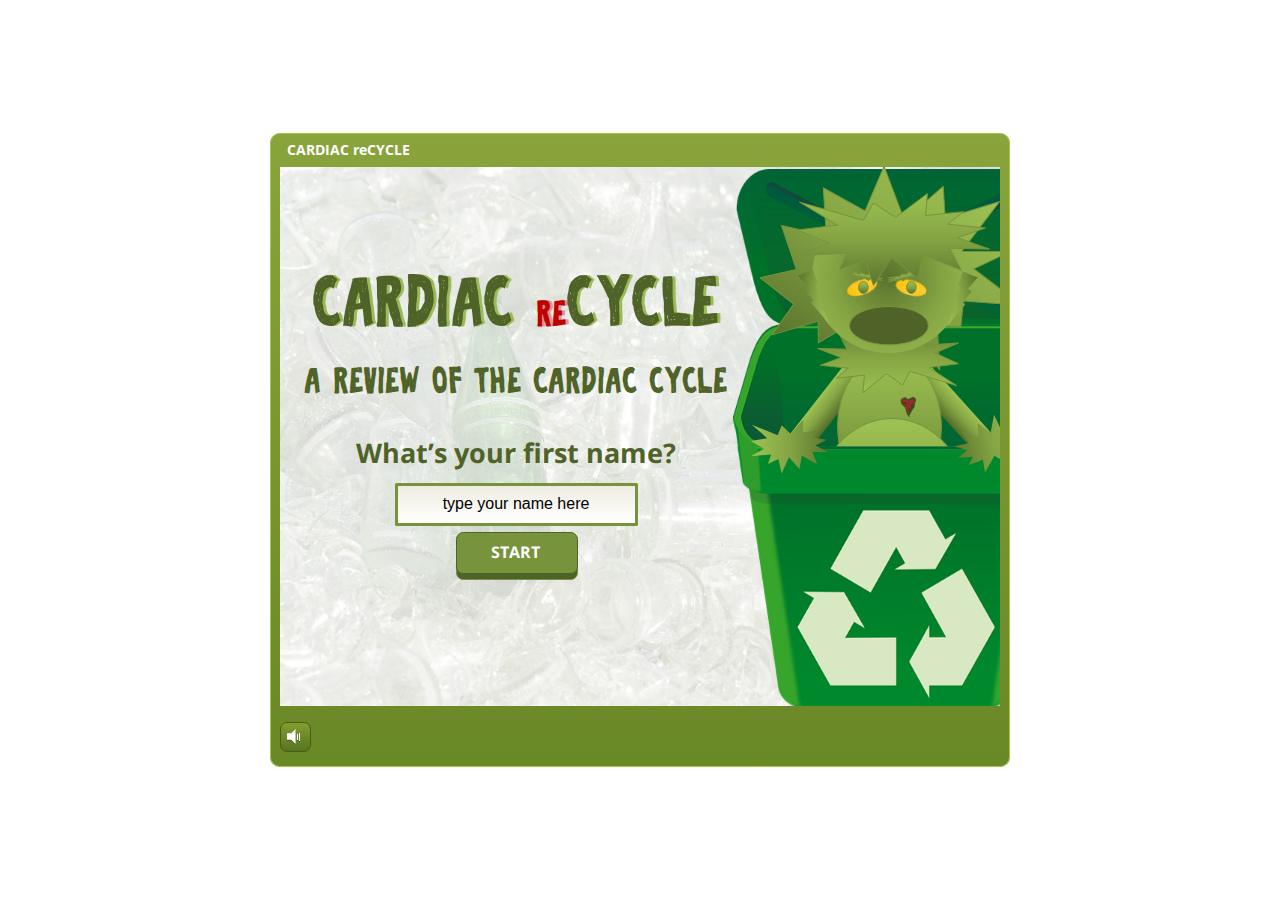
<file: index.html>
<!doctype html>
<html lang="en-US">
<head>
  <meta charset="utf-8" />
  <!-- Created using Storyline 3 - http://www.articulate.com  -->
  <!-- version: 3.2.13213.0 -->
  <title>CARDIAC reCYCLE</title>
  <meta http-equiv="x-ua-compatible" content="IE=edge" />
  <meta name="viewport" content="width=device-width, initial-scale=1.0, user-scalable=no, minimal-ui" />
  <meta name="apple-mobile-web-app-capable" content="yes" />

  <style rel="stylesheet" data-noprefix>.slide-loader{position:absolute;pointer-events:none;left:50%;top:50%;-webkit-animation:spin 1.8s linear infinite;-moz-animation:spin 1.8s linear infinite;-ms-animation:spin 1.8s linear infinite;animation:spin 1.8s linear infinite;width:100px;height:100px;-webkit-transform:translate(-50%, -50%);z-index:10000;background:transparent url("[data-uri]") no-repeat center center}.mobile-chrome-warning{position:fixed;width:300px;height:75px;bottom:0px;background:rgba(0,0,0,0.0001);display:none;pointer-events:none}.mobile-chrome-warning-btn{position:absolute;left:-16px;top:-15px;width:107px;height:107px;background:rgba(0,0,0,0.6);border-radius:50%;border:1px solid rgba(255,255,255,0.2);pointer-events:all;-webkit-transform:scale(0.6)}.mobile-chrome-warning-btn svg{position:absolute;left:60%;top:58%;-webkit-transform:translate(-50%, -50%)}.mobile-chrome-warning-bubble{position:relative;color:white;padding:10px;background:rgba(0,0,0,0.8);border-radius:5px;float:left;margin-left:100px;margin-top:15px;pointer-events:none}.mobile-chrome-warning-bubble:before{position:absolute;top:8.5px;left:-20px;width:30px;height:30px;content:'';display:block;width:0;height:0;border-style:solid;border-width:12.5px 20px 12.5px 0;border-color:transparent rgba(0,0,0,0.8) transparent transparent;pointer-events:none}.is-mobile .swipe-resume-arrow{position:fixed;top:30%;left:50%;-webkit-transform:translate(-50%, 0);width:12%}.is-mobile .mobile-chrome-warning-text{position:fixed;top:56%;left:50%;-webkit-transform:translate(-50%, 0);height:30%;width:80%;line-height:43px;text-align:center;color:#aeb7bd;word-break:break-word;font-size:20px}.slide-loader .mobile-loader-dot{display:none}@-ms-keyframes spin{from{-ms-transform:translate(-50%, -50%) rotate(0deg)}to{-ms-transform:translate(-50%, -50%) rotate(360deg)}}@-moz-keyframes spin{from{-moz-transform:translate(-50%, -50%) rotate(0deg)}to{-moz-transform:translate(-50%, -50%) rotate(360deg)}}@-webkit-keyframes spin{from{-webkit-transform:translate(-50%, -50%) rotate(0deg)}to{-webkit-transform:translate(-50%, -50%) rotate(360deg)}}@keyframes spin{from{transform:translate(-50%, -50%) rotate(0deg)}to{transform:translate(-50%, -50%) rotate(360deg)}}body.is-mobile,body.is-theme-unified{background:black}body.is-theme-unified{background:#1b1a1a}.is-mobile .load-container,.is-theme-unified .load-container{position:absolute;left:0;top:0;width:100%;height:100%;background-color:rgba(0,0,0,0.5);z-index:1;visibility:visible;-webkit-transition:visibility 250ms, opacity 250ms linear;-moz-transition:visibility 250ms, opacity 250ms linear;-mz-transition:visibility 250ms, opacity 250ms linear;transition:visibility 250ms, opacity 250ms linear}.is-mobile .hide-slide-loader .load-container,.is-theme-unified .hide-slide-loader .load-container{opacity:0;visibility:hidden}.is-mobile .slide-loader,.is-theme-unified .slide-loader{-webkit-animation:none;-moz-animation:none;-ms-animation:none;animation:none;background:none;text-align:center;width:120px;height:80px;top:60%}.is-theme-unified .slide-loader{top:50%}.is-mobile .slide-loader .mobile-loader-dot,.is-theme-unified .slide-loader .mobile-loader-dot{width:30px;height:30px;background-color:white;border-radius:100%;display:inline-block;-webkit-animation:slide-loader 1s ease-in-out 0s infinite both;-moz-animation:slide-loader 1s ease-in-out 0s infinite both;-ms-animation:slide-loader 1s ease-in-out 0s infinite both;animation:slide-loader 1s ease-in-out 0s infinite both}.is-mobile .slide-loader .dot1,.is-theme-unified .slide-loader .dot1{-webkit-animation-delay:-0.2s;-moz-animation-delay:-0.2s;-ms-animation-delay:-0.2s;animation-delay:-0.2s}.is-mobile .slide-loader .dot2,.is-theme-unified .slide-loader .dot2{-webkit-animation-delay:-0.1s;-moz-animation-delay:-0.1s;-ms-animation-delay:-0.1s;animation-delay:-0.1s}@-ms-keyframes slide-loader{0%,80%,100%{-ms-transform:scale(0.6)}40%{-ms-transform:scale(0)}}@-moz-keyframes slide-loader{0%,80%,100%{-moz-transform:scale(0.6)}40%{-moz-transform:scale(0)}}@-webkit-keyframes slide-loader{0%,80%,100%{-webkit-transform:scale(0.6)}40%{-webkit-transform:scale(0)}}@keyframes slide-loader{0%,80%,100%{transform:scale(0.6)}40%{transform:scale(0)}}.mobile-load-title-overlay{display:none}.is-mobile .mobile-load-title-overlay{display:block;position:fixed;top:0;right:0;bottom:0;left:0;z-index:999;pointer-events:none}.is-mobile .mobile-load-title-overlay .mobile-load-title{position:relative;height:30%;width:80%;margin:0 auto;line-height:43px;text-align:center;color:#aeb7bd;word-break:break-word}@media only screen and (min-width: 320px) and (orientation: landscape){.is-mobile .mobile-load-title{font-size:28.8px;-moz-transform:translateY(33%);-ms-transform:translateY(33%);-webkit-transform:translateY(33%);transform:translateY(33%)}}@media only screen and (min-width: 320px) and (orientation: portrait){.is-mobile .slide-loader{top:55%}.is-mobile .mobile-load-title{font-size:28.8px;-moz-transform:translateY(35%);-ms-transform:translateY(35%);-webkit-transform:translateY(35%);transform:translateY(35%)}}
</style>

  
</head>
<body class="cs-HTML is-theme-classic" role="application">
  <!-- 360 -->
  <script>!function(e){var i=/iPhone/i,o=/iPod/i,n=/iPad/i,t=/(?=.*\bAndroid\b)(?=.*\bMobile\b)/i,d=/Android/i,s=/(?=.*\bAndroid\b)(?=.*\bSD4930UR\b)/i,b=/(?=.*\bAndroid\b)(?=.*\b(?:KFOT|KFTT|KFJWI|KFJWA|KFSOWI|KFTHWI|KFTHWA|KFAPWI|KFAPWA|KFARWI|KFASWI|KFSAWI|KFSAWA)\b)/i,r=/IEMobile/i,h=/(?=.*\bWindows\b)(?=.*\bARM\b)/i,a=/BlackBerry/i,l=/BB10/i,p=/Opera Mini/i,f=/(CriOS|Chrome)(?=.*\bMobile\b)/i,u=/(?=.*\bFirefox\b)(?=.*\bMobile\b)/i,c=new RegExp("(?:Nexus 7|BNTV250|Kindle Fire|Silk|GT-P1000)","i"),w=function(e,i){return e.test(i)},A=function(e){var A=e||navigator.userAgent,v=A.split("[FBAN");return"undefined"!=typeof v[1]&&(A=v[0]),this.apple={phone:w(i,A),ipod:w(o,A),tablet:!w(i,A)&&w(n,A),device:w(i,A)||w(o,A)||w(n,A)},this.amazon={phone:w(s,A),tablet:!w(s,A)&&w(b,A),device:w(s,A)||w(b,A)},this.android={phone:w(s,A)||w(t,A),tablet:!w(s,A)&&!w(t,A)&&(w(b,A)||w(d,A)),device:w(s,A)||w(b,A)||w(t,A)||w(d,A)},this.windows={phone:w(r,A),tablet:w(h,A),device:w(r,A)||w(h,A)},this.other={blackberry:w(a,A),blackberry10:w(l,A),opera:w(p,A),firefox:w(u,A),chrome:w(f,A),device:w(a,A)||w(l,A)||w(p,A)||w(u,A)||w(f,A)},this.seven_inch=w(c,A),this.any=this.apple.device||this.android.device||this.windows.device||this.other.device||this.seven_inch,this.phone=this.apple.phone||this.android.phone||this.windows.phone,this.tablet=this.apple.tablet||this.android.tablet||this.windows.tablet,"undefined"==typeof window?this:void 0},v=function(){var e=new A;return e.Class=A,e};"undefined"!=typeof module&&module.exports&&"undefined"==typeof window?module.exports=A:"undefined"!=typeof module&&module.exports&&"undefined"!=typeof window?module.exports=v():"function"==typeof define&&define.amd?define("isMobile",[],e.isMobile=v()):e.isMobile=v()}(this);</script>
  <script>window.isMobile.any&&document.body.classList.add('is-mobile')</script>

  <div id="preso"></div>
  <script>
    window.globals = {
      DATA_PATH_BASE: '',
      lmsPresent: false,
      tinCanPresent: false,
      aoSupport: false,
      scale: 'noscale',
      captureRc: false,
      browserSize: 'default',
      features: '',
      themeName: 'classic'
    };
    
  </script>
  <script SRC="story_content/user.js" TYPE="text/javascript"></script>
  <div class="slide-loader"></div>

  <script type="text/javascript">
    if (window.isMobile.any || window.globals.themeName === 'unified') { var doc = document, loader = doc.body.querySelector('.slide-loader'); [ 1, 2, 3 ].forEach(function(n) { var d = doc.createElement('div'); d.classList.add('mobile-loader-dot'); d.classList.add('dot' + n); loader.appendChild(d);
      });
    }
  </script>

  <div class="mobile-load-title-overlay">
    <div class="mobile-load-title">CARDIAC reCYCLE</div>
  </div>
  <script>
    
    if (window.autoSpider && window.vInterfaceObject) {
      document.querySelector('.mobile-load-title-overlay').style.display = 'none';
    }
  </script>

  <div class="mobile-chrome-warning">
    <div class="mobile-chrome-warning-btn">
        <svg xmlns="http://www.w3.org/2000/svg" version="1.1" xmlns:xlink="http://www.w3.org/1999/xlink" preserveAspectRatio="none" x="0px" y="0px" width="107px" height="78px" viewBox="0 0 107 78">

          <g id="mobile-chrome-warning-arrow">
            <path fill="white" stroke="none" d="
            M 24.1 31.4
            L 12.05 15.85 0 31.4 8.3 31.4 8.3 54 15.25 54 15.25 31.4 24.1 31.4 Z"/>
          </g>

          <path id="mobile-chrome-warning-hand" stroke="white" stroke-width="2" stroke-linejoin="round" stroke-linecap="round" fill="none" d="
          M 37.55 16.1
          Q 36.3 14.8 36.3 13.1 36.3 11.45 37.55 10.15 38.85 8.9 40.55 8.9 42.2 8.9 43.5 10.15
          L 46.75 13.375 46.75 13.35
          Q 45.5 12.05 45.5 10.35 45.5 8.7 46.75 7.4 48.05 6.15 49.75 6.15 51.4 6.15 52.7 7.4
          L 57 11.65
          Q 56.05 10.4828125 56.05 9 56.05 7.3 57.3 6 58.6 4.8 60.3 4.8 62 4.8 63.3 6
          L 74.3 17
          Q 76.3 19.05 77.5 21.55 78.75 24.05 79.1 26.9 79.4 29.7 80.65 32.25 81.85 34.75 83.85 36.75
          L 85.6 38.5 69.5 54.6
          Q 68.25 53.35 66.5 52.1 64.75 50.8 62.85 49.85 60.95 48.85 59.25 48.5
          L 32 42.5
          Q 31.15 42.3 30.45 41.8 29.1 40.8 28.85 39.3 28.6 37.85 29.35 36.55 30.05 35.25 31.65 34.7
          L 31.9 34.65
          Q 32.55 34.45 33.25 34.45
          L 44.3 34.9 17.65 8.2
          Q 16.4 6.9 16.4 5.2 16.4 3.55 17.65 2.25 18.95 1 20.65 1 22.3 1 23.6 2.25
          L 37.55 16.1 39.2 17.75
          M 58.95 13.65
          L 58.075 12.775 57.3 12
          Q 57.140234375 11.833984375 57 11.65
          L 58.075 12.775
          M 46.75 13.375
          L 48.4 15"/>

        </svg>
      </div>

      <div class="mobile-chrome-warning-bubble">
        Drag up for fullscreen
      </div>
  </div>

  

  <link rel="stylesheet" href="html5/lib/stylesheets/main.min.css" data-noprefix />
  <link rel="stylesheet" href="html5/data/css/output.min.css" data-noprefix />
  <script data-main="app/scripts/init.generated" src="html5/lib/scripts/app.min.js"></script>
</body>
</html>
</file>
<file: html5/lib/stylesheets/main.min.css>
html{font-size:100%;line-height:1.5em}html{font-family:sans-serif;-ms-text-size-adjust:100%;-webkit-text-size-adjust:100%}body{margin:0}article,aside,details,figcaption,figure,footer,header,hgroup,main,menu,nav,section,summary{display:block}audio,canvas,progress,video{display:inline-block;*display:inline;*zoom:1;vertical-align:baseline}audio:not([controls]){display:none;height:0}[hidden]{display:none}template{display:none}a{background-color:transparent}a:active,a:hover{outline:0}abbr[title]{border-bottom:1px dotted}b,strong{font-weight:bold}blockquote{margin:1.5em 40px}dfn{font-style:italic}h1{font-size:2em;line-height:1.5em;margin-top:.75em;margin-bottom:.75em}h2{font-size:1.5em;line-height:2em;margin-top:1em;margin-bottom:1em}h3{font-size:1.17em;line-height:1.28205em;margin-top:1.28205em;margin-bottom:1.28205em}h4{font-size:1em;line-height:1.5em;margin-top:1.5em;margin-bottom:1.5em}h5{font-size:.83em;line-height:1.80723em;margin-top:1.80723em;margin-bottom:1.80723em}h6{font-size:.67em;line-height:2.23881em;margin-top:2.23881em;margin-bottom:2.23881em}mark{background:#ff0;color:#000}p,pre{margin:1.5em 0}small{font-size:80%}sub,sup{font-size:75%;line-height:0;position:relative;vertical-align:baseline}sup{top:-0.5em}sub{bottom:-0.25em}dl,menu,ol,ul{margin:1.5em 0}dd{margin:0 0 0 40px}menu,ol,ul{padding:0 0 0 40px}nav ul,nav ol{list-style:none;list-style-image:none}img{border:0;-ms-interpolation-mode:bicubic}svg:not(:root){overflow:hidden}figure{margin:1.5em 40px}hr{-moz-box-sizing:content-box;-webkit-box-sizing:content-box;box-sizing:content-box;height:0}pre{overflow:auto}code,kbd,pre,samp{font-family:monospace, monospace;font-size:1em}form{margin:0}button,input,optgroup,select,textarea{color:inherit;font:inherit;margin:0;*font-family:sans-serif;*vertical-align:middle}button{overflow:visible}button,select{text-transform:none}button,html input[type="button"],input[type="reset"],input[type="submit"]{-webkit-appearance:button;cursor:pointer;*overflow:visible}button[disabled],html input[disabled]{cursor:default}button::-moz-focus-inner,input::-moz-focus-inner{border:0;padding:0}input{line-height:normal}input[type="checkbox"],input[type="radio"]{-moz-box-sizing:border-box;-webkit-box-sizing:border-box;box-sizing:border-box;padding:0;*height:13px;*width:13px}input[type="number"]::-webkit-inner-spin-button,input[type="number"]::-webkit-outer-spin-button{height:auto}input[type="search"]{-webkit-appearance:textfield;-moz-box-sizing:content-box;-webkit-box-sizing:content-box;box-sizing:content-box}input[type="search"]::-webkit-search-cancel-button,input[type="search"]::-webkit-search-decoration{-webkit-appearance:none}fieldset{margin:0 2px;border-color:#c0c0c0;border-top-width:.0625em;border-top-style:solid;padding-top:.4625em;border-bottom-width:.0625em;border-bottom-style:solid;padding-bottom:.9125em;border-left-width:.0625em;border-left-style:solid;padding-left:.875em;border-right-width:.0625em;border-right-style:solid;padding-right:.875em}legend{border:0;padding:0;*margin-left:-7px}textarea{overflow:auto}optgroup{font-weight:bold}table{border-collapse:collapse;border-spacing:0}td,th{padding:0}div.popup-pane p strong,div.popup-pane p em,.presenter-name{white-space:nowrap;overflow:hidden;text-overflow:ellipsis}.offscreen{position:absolute;left:-9999px !important}.invisible{visibility:hidden !important}.visible{visibility:visible !important}.transparent{opacity:0 !important}.hidden{display:none !important}.accessibility,.slider{position:absolute;top:0;left:0;height:1px;width:1px;overflow:hidden;opacity:0}.accessibility:focus,.slider:focus{outline:none}.scrollable,.is-desktop .panel-content,.is-desktop .panel-section-content{overflow:auto}.focused{outline:none !important}rect.focused{fill:none;outline:none !important;stroke:yellow}.align-left{text-align:left !important}.align-right{text-align:right !important}.align-center{text-align:center !important}.align-flex-start{display:-webkit-box;display:-webkit-flex;display:-moz-flex;display:-ms-flexbox;display:flex;-webkit-box-align:start;-ms-flex-align:start;-webkit-align-items:flex-start;-moz-align-items:flex-start;align-items:flex-start}.align-flex-center{display:-webkit-box;display:-webkit-flex;display:-moz-flex;display:-ms-flexbox;display:flex;-webkit-box-align:center;-ms-flex-align:center;-webkit-align-items:center;-moz-align-items:center;align-items:center}.align-flex-end{display:-webkit-box;display:-webkit-flex;display:-moz-flex;display:-ms-flexbox;display:flex;-webkit-box-align:end;-ms-flex-align:end;-webkit-align-items:flex-end;-moz-align-items:flex-end;align-items:flex-end}.inflexible,.is-desktop .controls .relative-nav,.is-desktop .submit-all-button,.tabs,.is-desktop .panel-section-header,.is-desktop .panel-header,.is-desktop .panel-footer,.header-primary{-webkit-box-flex:none;-webkit-flex:none !important;-moz-box-flex:none;-moz-flex:none !important;-ms-flex:none !important;flex:none !important}.auto-flexible{-webkit-box-flex:auto;-webkit-flex:auto !important;-moz-box-flex:auto;-moz-flex:auto !important;-ms-flex:auto !important;flex:auto !important}.initial-flexible{-webkit-box-flex:0;-webkit-flex:0 1 auto !important;-moz-box-flex:0;-moz-flex:0 1 auto !important;-ms-flex:0 1 auto !important;flex:0 1 auto !important}.bleed{padding:0 !important}.unstyled,.is-desktop .btn,.choice-list,.tabs,.is-desktop .outline-list{margin:0;padding:0;list-style:none;border:none;background:none}.force-unstyled,.progress-control .btn-unstyled,.progress-control .choice-list .choice-list-trigger,.choice-list .progress-control .choice-list-trigger,.progress-control .tabs>li>.tabs-trigger{background:none !important;border:none !important;box-shadow:none !important}.text-compact,.choice-list .choice-list-trigger,.tabs>li>.tabs-trigger,.is-desktop .outline-list li a{display:inline-block;max-width:100%;overflow:hidden;white-space:nowrap;text-overflow:ellipsis}.text-rtl,.text-direction-rtl .is-desktop .controls,.text-direction-rtl .is-desktop .controls-group,.text-direction-rtl .tabs,.text-direction-rtl .is-mobile .panel-content,.text-direction-rtl .is-desktop .panel-content,.text-direction-rtl .is-desktop .panel-header,.text-direction-rtl .topmenu-panel{direction:rtl;unicode-bidi:bidi-override;text-align:right}.text-align-sub{vertical-align:sub}.text-align-middle{vertical-align:middle}.ui-draggable{z-index:99}.ui-droppable{z-index:98}.ui-draggable-dragging{z-index:9999}.border-base,input[type='text'],input[type='search'],.is-desktop .btn,.progress-control,.progress-bar-seek,.search-input input[type="search"],.presentation-wrapper:after,.topmenu-tab,.topmenu-panel{border-style:solid;border-width:1px}.cursor-hover:hover,.rotatable:hover{cursor:pointer}.cursor-hover:hover *,.rotatable:hover *{cursor:pointer}.cursor-default{cursor:default !important}.cursor-default *{cursor:default !important}.opaque{pointer-events:all !important}.non-eventable{pointer-events:none}.full-size{height:100%;position:relative;width:100%}.abs{position:absolute}.tweenable{will-change:opacity, transform}*{box-sizing:border-box}html,body{height:100%}html{font-size:62.5%;-webkit-user-select:none;-moz-user-select:none;-ms-user-select:none;user-select:none}body{font-size:1.3rem;line-height:1.2;font-family:sans-serif;overflow:hidden}body.is-desktop.is-too-tall{overflow-y:scroll}body.is-desktop.is-too-wide{overflow-x:scroll}body.is-desktop *{-webkit-font-smoothing:subpixel-antialiasing}body.is-mobile::-webkit-scrollbar,body.is-mobile *::-webkit-scrollbar{-webkit-appearance:none;display:none}a{color:inherit;text-decoration:none}input[type='text'],input[type='search']{border-radius:4px;padding:.3em .5em}hr{position:absolute;top:0;left:0;width:100%;height:1px;background:none;border:0;border-top-style:solid;border-top-width:1px;color:none;margin:0}.is-desktop .grid-center{-webkit-box-pack:center;-ms-flex-pack:center;-webkit-justify-content:center;-moz-justify-content:center;justify-content:center;-webkit-box-align:center;-ms-flex-align:center;-webkit-align-items:center;-moz-align-items:center;align-items:center}.is-desktop .grid-row{max-width:100%;max-height:100%;display:-webkit-box;display:-webkit-flex;display:-moz-flex;display:-ms-flexbox;display:flex;-webkit-box-direction:normal;-webkit-box-orient:horizontal;-webkit-flex-direction:row;-moz-flex-direction:row;-ms-flex-direction:row;flex-direction:row}.is-desktop .grid-row.grid-reverse{-webkit-box-direction:reverse;-webkit-box-orient:horizontal;-webkit-flex-direction:row-reverse;-moz-flex-direction:row-reverse;-ms-flex-direction:row-reverse;flex-direction:row-reverse}.is-desktop .grid-row.grid-horz-center{-webkit-box-pack:center;-ms-flex-pack:center;-webkit-justify-content:center;-moz-justify-content:center;justify-content:center}.is-desktop .grid-row.grid-vert-center{-webkit-box-align:center;-ms-flex-align:center;-webkit-align-items:center;-moz-align-items:center;align-items:center}.is-desktop .grid-row>*{-webkit-box-flex:1;-webkit-flex:1;-moz-box-flex:1;-moz-flex:1;-ms-flex:1;flex:1;max-width:100%}.is-desktop .grid-row-align-start{-webkit-box-pack:start;-ms-flex-pack:start;-webkit-justify-content:flex-start;-moz-justify-content:flex-start;justify-content:flex-start}.is-desktop .grid-row-align-end{-webkit-box-pack:end;-ms-flex-pack:end;-webkit-justify-content:flex-end;-moz-justify-content:flex-end;justify-content:flex-end}.is-desktop .grid-col{max-width:100%;max-height:100%;display:-webkit-box;display:-webkit-flex;display:-moz-flex;display:-ms-flexbox;display:flex;-webkit-box-direction:normal;-webkit-box-orient:vertical;-webkit-flex-direction:column;-moz-flex-direction:column;-ms-flex-direction:column;flex-direction:column}.is-desktop .grid-col.grid-reverse{-webkit-box-direction:reverse;-webkit-box-orient:vertical;-webkit-flex-direction:column-reverse;-moz-flex-direction:column-reverse;-ms-flex-direction:column-reverse;flex-direction:column-reverse}.is-desktop .grid-col.grid-horz-center{-webkit-box-align:center;-ms-flex-align:center;-webkit-align-items:center;-moz-align-items:center;align-items:center}.is-desktop .grid-col.grid-vert-center{-webkit-box-pack:center;-ms-flex-pack:center;-webkit-justify-content:center;-moz-justify-content:center;justify-content:center}.is-desktop .grid-col>*{-webkit-box-flex:1;-webkit-flex:1;-moz-box-flex:1;-moz-flex:1;-ms-flex:1;flex:1;max-height:100%}.caption{font-family:"Open Sans Full", Helvetica, Arial, sans-serif;position:fixed;pointer-events:none;z-index:1;display:flex;align-items:center;flex-direction:column;bottom:0px;margin-bottom:10px;width:60vw;left:50vw;transform:translateX(-50%) translateZ(0)}.caption>div{pointer-events:none;width:100%;text-align:center}.caption p{display:inline-block;pointer-events:none;padding:10px;text-shadow:-1px 0px black, 0px 1px black, 1px 0px black, 0px -1px black;color:#ffffff;border-radius:4px;background:#31373a;margin:0 0 10px 0;padding:10px;text-align:center;line-height:1.5}.caption p p:last-child{margin-bottom:0}.caption p q:before,.caption p q:after{content:''}.is-mobile .caption.caption--centered{-moz-transform:translate(-50%, -50%);-ms-transform:translate(-50%, -50%);-webkit-transform:translate(-50%, -50%);transform:translate(-50%, -50%);bottom:auto}.is-desktop .caption{position:absolute;width:60%;left:50%}.caption-controls{margin-right:10px}.text-direction-rtl .is-desktop .caption-controls{margin-left:10px;margin-right:0}.caption-controls .caption-btn.button-tapped{background:rgba(0,0,0,0.2)}.caption-controls .caption-btn svg{margin-left:2px;margin-top:6px}[class*='icon-']{font-style:normal;display:inline-block}.error-icon{position:absolute;top:5px;left:calc(50% - 32px);height:30px;width:25px;z-index:999}input,textarea{pointer-events:all}input:focus,textarea:focus{outline:none}button{cursor:pointer}button:focus{outline:none}.is-desktop .btn{border-radius:7px;color:inherit;cursor:pointer;display:inline-block;font-weight:bold;height:30px;line-height:28px;min-width:30px;padding:0 8px;text-align:center;text-decoration:none;vertical-align:bottom}.btn-unstyled,.choice-list .choice-list-trigger,.tabs>li>.tabs-trigger{background:none;border:none;color:inherit;display:inline-block;height:inherit;line-height:inherit;padding:0;text-align:inherit}.btn-stretch{width:100%}.is-desktop .controls{-webkit-box-pack:justify;-ms-flex-pack:justify;-webkit-justify-content:space-between;-moz-justify-content:space-between;justify-content:space-between;max-height:30px;min-height:28px;line-height:30px;margin-top:16px;margin-bottom:5px;position:relative}.is-desktop .controls .btn{padding:0 8px 0 6px}.is-desktop .controls .btn:not(.hidden) ~ .btn{margin-left:7px}.text-direction-rtl .is-desktop .controls .btn:not(.hidden) ~ .btn{margin-left:0;margin-right:10px}.text-direction-rtl .is-desktop .controls .btn:first-of-type{margin-left:0}.is-desktop .controls .relative-nav .btn{min-width:71px}.text-direction-rtl .is-desktop .controls-group>.grid-row{-webkit-box-direction:reverse;-webkit-box-orient:horizontal;-webkit-flex-direction:row-reverse;-moz-flex-direction:row-reverse;-ms-flex-direction:row-reverse;flex-direction:row-reverse}.is-desktop .controls-group:not(:last-child){margin-right:10px}.text-direction-rtl .is-desktop .controls-group:not(:last-child){margin-left:10px;margin-right:0}.is-desktop .control-bar{position:relative;border-radius:7px}.is-desktop .control-actions{margin-left:auto;-webkit-box-flex:0;-webkit-flex:0 0 auto;-moz-box-flex:0;-moz-flex:0 0 auto;-ms-flex:0 0 auto;flex:0 0 auto}.is-desktop .control-actions .btn-icon{align-items:center;display:inline-flex;height:28px;margin-right:2px;vertical-align:top;position:relative;left:-5px}.text-direction-rtl .is-desktop .control-actions .btn-icon{margin-right:0;margin-left:2px;left:5px}.is-desktop .control-actions .text+.btn-icon{margin-right:0;margin-left:4px;position:relative;left:4px}.text-direction-rtl .is-desktop .control-actions .text+.btn-icon{margin-right:4px;margin-left:0;left:-1px}.text-direction-rtl .is-desktop .control-actions{margin-left:0;margin-right:auto}.is-desktop .submit-all-button button:not(.hidden){margin-right:7px}.text-direction-rtl .is-desktop .submit-all-button button:not(.hidden){margin-right:0;margin-left:7px}.hide-frame #main-window .controls{display:none}.circle-progress{position:absolute;left:2px;top:11.5px;z-index:-1}.btn.cs-disabled{pointer-events:none;opacity:0.5;cursor:default}.slider-bar{position:absolute;top:auto;bottom:0;height:120px}.slider-bar input[type='range']{box-sizing:content-box;padding:0px;position:absolute;bottom:0;left:50%;-moz-transform-origin:0 50%;-ms-transform-origin:0 50%;-webkit-transform-origin:0 50%;transform-origin:0 50%;-moz-transform:rotate(-90deg);-ms-transform:rotate(-90deg);-webkit-transform:rotate(-90deg);transform:rotate(-90deg);-moz-appearance:none;-webkit-appearance:none;width:100px;height:7px;outline:none}.slider-bar input[type='range']::-webkit-slider-runnable-track{border-style:solid;border-width:1px;height:7px}.slider-bar input[type='range']::-webkit-slider-thumb{-webkit-appearance:none;border-style:solid;border-width:1px;display:block;width:8px;height:20px;margin-top:-7px}.slider-bar input[type='range']::-webkit-slider-thumb:hover{cursor:pointer}.slider-bar input[type='range']::-moz-range-track{border-style:solid;border-width:1px;height:5px}.slider-bar input[type='range']::-moz-range-track:hover{cursor:pointer}.slider-bar input[type='range']::-moz-range-thumb{display:block;border-radius:0;width:5px;height:20px;margin-top:-8px}.slider-bar input[type='range']::-moz-range-thumb:hover{cursor:pointer}.slider-bar input[type='range']::-moz-focus-outer{border:0}@media screen and (min-width: 0\0){.slider-bar input[type='range']{bottom:23px !important;height:22px}.slider-bar input[type='range']::-ms-thumb{margin-top:0}}@supports (-ms-accelerator: true){.slider-bar input[type='range']{bottom:23px !important;height:22px}.slider-bar input[type='range']::-ms-thumb{margin-top:0}}.slider-bar input[type='range']::-ms-track{border-style:solid;border-width:1px;color:transparent;height:7px}.slider-bar input[type='range']::-ms-fill-lower,.slider-bar input[type='range']::-ms-fill-upper{background:transparent}.slider-bar input[type='range']::-ms-thumb{border-style:solid;border-width:1px;width:5px;height:20px}input[type=range]::-ms-tooltip{display:none}.progress-control{height:30px;padding:5px 5px 0}.progress-control .btn-unstyled,.progress-control .choice-list .choice-list-trigger,.choice-list .progress-control .choice-list-trigger,.progress-control .tabs>li>.tabs-trigger{width:24px;height:24px;line-height:24px;text-align:center}.progress-bar{margin:0 5px;position:relative;cursor:pointer;text-align:right;overflow:hidden}.progress-bar-inner{width:100%;height:100%;position:relative}.progress-bar-inner input[type='range']{position:absolute;top:0;left:0;-moz-appearance:none;-webkit-appearance:none;width:100%;height:100%;cursor:pointer;display:block;opacity:0;z-index:2}.text-direction-rtl .progress-bar-inner input[type='range']{transform:scale(-1, 1)}.progress-bar-inner input[type='range']::-moz-range-thumb{border-radius:0;width:1px}.progress-bar-inner input[type='range']::-ms-thumb{border-radius:0;width:1px}.progress-bar-inner input[type='range']::-webkit-slider-thumb{-webkit-appearance:none;border-radius:0;width:1px}.progress-bar-seek{width:100%;height:18px;border-radius:4px;display:block;overflow:hidden;position:relative;z-index:1}.progress-bar-fill{height:100%;position:absolute;top:0;left:0}.progress-bar-elapsed-time{position:absolute;top:0px;right:5px;z-index:1;font-weight:bold;font-size:92.307%;color:#454545}.progress-bar-total-duration{display:inline-block}.choice-list .choice-list-trigger{display:block;width:100%;padding:.25em;text-decoration:none}.tabs-wrap{display:-webkit-box;display:-webkit-flex;display:-moz-flex;display:-ms-flexbox;display:flex;-webkit-box-direction:normal;-webkit-box-orient:vertical;-webkit-flex-direction:column;-moz-flex-direction:column;-ms-flex-direction:column;flex-direction:column;overflow:hidden;overflow:visible;height:100%;min-height:0}.tabs-wrap>*{-webkit-box-flex:1;-webkit-flex:1 1;-moz-box-flex:1;-moz-flex:1 1;-ms-flex:1 1;flex:1 1}.tabs{font-size:92.307%;line-height:18px;text-align:left;white-space:nowrap}.tabs.fill-width>li>.tabs-trigger{padding:0px 3px}.tabs>li{border-radius:4px 4px 0 0;border-radius:6px 6px 0 0;display:inline-block;font-weight:bold;height:100%;text-align:center}.tabs>li>.tabs-trigger{padding:0px 8px;line-height:2.1}.is-desktop .panel-content,.is-desktop .panel-section-header,.is-desktop .panel-section-content,.is-desktop .panel-header,.is-desktop .panel-footer{padding:10px}.is-desktop .panel{display:-webkit-box;display:-webkit-flex;display:-moz-flex;display:-ms-flexbox;display:flex;-webkit-box-direction:normal;-webkit-box-orient:vertical;-webkit-flex-direction:column;-moz-flex-direction:column;-ms-flex-direction:column;flex-direction:column;overflow:hidden;flex:1 1}.is-desktop .panel>*{-webkit-box-flex:1;-webkit-flex:1 1;-moz-box-flex:1;-moz-flex:1 1;-ms-flex:1 1;flex:1 1}.is-desktop .panel>*{display:-webkit-box;display:-webkit-flex;display:-moz-flex;display:-ms-flexbox;display:flex;-webkit-box-direction:normal;-webkit-box-orient:vertical;-webkit-flex-direction:column;-moz-flex-direction:column;-ms-flex-direction:column;flex-direction:column;overflow:hidden}.is-desktop .panel>*>*{-webkit-box-flex:1;-webkit-flex:1 1;-moz-box-flex:1;-moz-flex:1 1;-ms-flex:1 1;flex:1 1}.is-desktop .panel:not(.active){display:none}.is-desktop .panel h1,.is-desktop .panel h2,.is-desktop .panel h3,.is-desktop .panel h4,.is-desktop .panel h5,.is-desktop .panel h6{margin:0}.is-desktop .tab-close{display:none}.is-desktop .panel-content{display:-webkit-box;display:-webkit-flex;display:-moz-flex;display:-ms-flexbox;display:flex;-webkit-box-direction:normal;-webkit-box-orient:vertical;-webkit-flex-direction:column;-moz-flex-direction:column;-ms-flex-direction:column;flex-direction:column;overflow:hidden;overflow-y:auto;overflow-x:hidden;border-radius:0 0 4px 4px;font-size:84.615%;word-wrap:break-word;height:100%}.is-desktop .panel-content>*{-webkit-box-flex:1;-webkit-flex:1 1;-moz-box-flex:1;-moz-flex:1 1;-ms-flex:1 1;flex:1 1}.is-desktop .panel-content:not(:last-child){border-bottom-left-radius:0px;border-bottom-right-radius:0px}.is-desktop .panel-section{display:-webkit-box;display:-webkit-flex;display:-moz-flex;display:-ms-flexbox;display:flex;-webkit-box-direction:normal;-webkit-box-orient:vertical;-webkit-flex-direction:column;-moz-flex-direction:column;-ms-flex-direction:column;flex-direction:column;overflow:hidden}.is-desktop .panel-section>*{-webkit-box-flex:1;-webkit-flex:1 1;-moz-box-flex:1;-moz-flex:1 1;-ms-flex:1 1;flex:1 1}.is-desktop .panel-section-header{position:relative}.is-desktop .panel-relative-hr{position:relative;top:1em}.is-desktop .panel-section-heading{font-size:100%;line-height:1.308;overflow:hidden;text-overflow:ellipsis;overflow-wrap:break-word;word-wrap:break-word}.is-desktop .panel-footer{border-bottom-left-radius:10px;border-bottom-right-radius:10px}.volume{position:relative}.volume .slider-bar{left:0;height:106px;position:absolute;top:auto;right:-1px;bottom:-1px;left:-1px;direction:ltr}.volume .slider-bar input[type='range']{position:absolute;bottom:30px;left:50%;width:60px;z-index:1}.volume button{height:28px;position:relative;vertical-align:top;width:15px;z-index:2;overflow:hidden}.volume button svg{position:absolute;top:6px;left:0}.slide-object-video.hidden{display:block !important;visibility:hidden}.video-slide-object{position:relative;pointer-events:auto;background:transparent}.video-slide-object video::-webkit-media-controls-start-playback-button{display:none !important;-webkit-appearance:none}.video-controls{position:relative;height:26px;margin:3px 0;padding:1px;border:1px solid #b9b9b9}.video-controls-play-pause{background-image:url('[data-uri]');background-size:100%;background-image:-webkit-gradient(linear, 50% 0%, 50% 100%, color-stop(0%, #868686),color-stop(100%, #5d5d5d));background-image:-moz-linear-gradient(#868686,#5d5d5d);background-image:-webkit-linear-gradient(#868686,#5d5d5d);background-image:linear-gradient(#868686,#5d5d5d);width:25px;line-height:20px;text-align:center;border-right:1px solid #454545;fill:#fff}.video-controls-play-pause .pause-icon{width:6px;height:7px}.video-controls-play-pause .play-icon{width:6px;height:7px}.video-controls{max-width:100%;max-height:100%;display:-webkit-box;display:-webkit-flex;display:-moz-flex;display:-ms-flexbox;display:flex;-webkit-box-direction:normal;-webkit-box-orient:horizontal;-webkit-flex-direction:row;-moz-flex-direction:row;-ms-flex-direction:row;flex-direction:row}.video-controls.grid-reverse{-webkit-box-direction:reverse;-webkit-box-orient:horizontal;-webkit-flex-direction:row-reverse;-moz-flex-direction:row-reverse;-ms-flex-direction:row-reverse;flex-direction:row-reverse}.video-controls.grid-horz-center{-webkit-box-pack:center;-ms-flex-pack:center;-webkit-justify-content:center;-moz-justify-content:center;justify-content:center}.video-controls.grid-vert-center{-webkit-box-align:center;-ms-flex-align:center;-webkit-align-items:center;-moz-align-items:center;align-items:center}.video-controls>*{-webkit-box-flex:1;-webkit-flex:1;-moz-box-flex:1;-moz-flex:1;-ms-flex:1;flex:1;max-width:100%}.video-controls .progress-bar{margin:0}.is-mobile .video-controls .progress-bar{display:block}@media only screen and (orientation: portrait){.is-mobile .video-controls .progress-bar{margin:0}}.is-mobile .video-controls input[type=range]{display:none}@media only screen and (orientation: portrait){.is-mobile .video-controls input[type=range]{display:none}}.video-controls .progress-bar-seek{height:22px;background-image:url('[data-uri]');background-size:100%;background-image:-webkit-gradient(linear, 50% 0%, 50% 100%, color-stop(0%, #c3c3c3),color-stop(100%, #acacac));background-image:-moz-linear-gradient(#c3c3c3,#acacac);background-image:-webkit-linear-gradient(#c3c3c3,#acacac);background-image:linear-gradient(#c3c3c3,#acacac);border-radius:0;border:none}@media only screen and (orientation: portrait){.is-mobile .video-controls .progress-bar-seek{height:22px;background-image:url('[data-uri]');background-size:100%;background-image:-webkit-gradient(linear, 50% 0%, 50% 100%, color-stop(0%, #c3c3c3),color-stop(100%, #acacac));background-image:-moz-linear-gradient(#c3c3c3,#acacac);background-image:-webkit-linear-gradient(#c3c3c3,#acacac);background-image:linear-gradient(#c3c3c3,#acacac);border-radius:0;border:none}}.video-controls .progress-bar-fill{background-image:url('[data-uri]');background-size:100%;background-image:-webkit-gradient(linear, 50% 0%, 50% 100%, color-stop(0%, #a6a6a6),color-stop(100%, #7d7d7d));background-image:-moz-linear-gradient(#a6a6a6,#7d7d7d);background-image:-webkit-linear-gradient(#a6a6a6,#7d7d7d);background-image:linear-gradient(#a6a6a6,#7d7d7d)}@media only screen and (orientation: portrait){.is-mobile .video-controls .progress-bar-fill{background-image:url('[data-uri]');background-size:100%;background-image:-webkit-gradient(linear, 50% 0%, 50% 100%, color-stop(0%, #a6a6a6),color-stop(100%, #7d7d7d));background-image:-moz-linear-gradient(#a6a6a6,#7d7d7d);background-image:-webkit-linear-gradient(#a6a6a6,#7d7d7d);background-image:linear-gradient(#a6a6a6,#7d7d7d)}.is-mobile .video-controls .progress-bar-fill:after{display:none}}.video-controls .progress-bar-elapsed-time{height:22px;line-height:22px}.video-player-limited-container{position:relative;background-position:center center;background-repeat:no-repeat;background-size:contain}.video-player-limited-container video{height:100%;width:100%}.video-player-poster{position:absolute;top:0;left:0}.html-reset p{margin:0}.html-reset font{font-size:inherit;font-family:inherit}.nested-numbering ol{counter-reset:section;list-style-type:none}.nested-numbering ol a:before{counter-increment:section;content:counters(section,".") ". ";margin-right:.4em;overflow:hidden;text-overflow:ellipsis}.text-direction-rtl .nested-numbering ol a:before{margin-left:.4em;margin-right:auto}.overlay{position:fixed;top:0;right:0;bottom:0;left:0;background:rgba(0,0,0,0.5);z-index:4}.overlay-message{background:transparent;z-index:6}.is-mobile .overlay-message{background:rgba(0,0,0,0.5)}.zoom-image-overlay{background:rgba(0,0,0,0.15)}.is-desktop .overlay{position:fixed;top:-75%;right:-75%;bottom:-75%;left:-75%}.lightbox-wrapper{position:absolute;top:0;left:0;width:100%;height:100%}.lightbox-wrapper .controls{margin-top:0}.lightbox{position:absolute;top:50%;left:50%;-moz-transform:translate(-50%, -50%);-ms-transform:translate(-50%, -50%);-webkit-transform:translate(-50%, -50%);transform:translate(-50%, -50%);border:4px solid rgba(0,0,0,0.8) !important;padding:2px 2px 0;box-shadow:0 0 5px rgba(0,0,0,0.2) !important;z-index:5}.lightbox .slide-container{max-width:none;max-height:none;margin:0}.is-desktop .lightbox .slide-container{-moz-transform-origin:0 0;-ms-transform-origin:0 0;-webkit-transform-origin:0 0;transform-origin:0 0}.lightbox .slide-wrapper{background:#fff}.lightbox .controls-group{-moz-transform-origin:top right;-ms-transform-origin:top right;-webkit-transform-origin:top right;transform-origin:top right;-webkit-box-pack:end;-ms-flex-pack:end;-webkit-justify-content:flex-end;-moz-justify-content:flex-end;justify-content:flex-end;margin-top:7px;text-align:right}.lightbox .controls-group .btn{margin-left:10px}.is-desktop .lightbox .controls-group .btn{font-size:0.8em;height:28px;line-height:26px}.is-desktop .lightbox .controls-group .btn.slide-control-button-submitall:not(.hidden){position:absolute;left:0}.text-direction-rtl .is-desktop .lightbox .controls-group .btn.slide-control-button-submitall:not(.hidden){right:0;left:auto}.lightbox .controls-group .btn .btn-icon{height:26px}.wn-LightboxControlsWnd{padding:4px}.lightbox-close-btn.focused,.lightbox .btn.focused{outline:3px solid yellow !important}.lightbox-close-btn{width:20px;height:20px;position:absolute;top:0;right:0;-moz-transform:translate(50%, -50%);-ms-transform:translate(50%, -50%);-webkit-transform:translate(50%, -50%);transform:translate(50%, -50%);color:#fff;background:#f00;border-radius:100%;text-align:center;z-index:1;box-shadow:inset 0px 1px 1px rgba(255,255,255,0.7),inset 0px -1px 1px rgba(0,0,0,0.3)}.lightbox-close-btn .icon{fill:#fff}.lightbox-close-btn .icon-shadow{fill:#000}.is-mobile .lightbox-close-btn{position:relative}.is-mobile .lightbox .slide-container{background:white}.popup{width:100%;height:100%;display:flex;justify-content:center;align-items:center;position:absolute;top:0;display:none;background-color:rgba(255, 255, 255, 0.000001)}.popup.show{display:block}div.popup-pane{width:339px;height:225px;padding:22px;top:calc(50% - 2px);border-radius:5px}div.popup-pane p{color:#a4a4a4;height:171px;margin-top:0;overflow-y:auto;line-height:1.3;cursor:default}div.popup-pane p strong{font-weight:bold;display:block;margin-bottom:3px;font-size:0.97em}div.popup-pane p em{display:block;font-weight:200;font-size:0.97em;margin-bottom:14px;font-style:normal}div.popup-pane p span{display:block;font-size:0.89em;line-height:1.5;word-break:break-all;word-break:break-word}div.popup-pane a{position:absolute;bottom:7px;text-decoration:underline;font-weight:bold;font-size:0.86em}div.popup-pane .popup-close{right:24px;font-size:0.86em}.popup-bio{white-space:pre-wrap}.text-direction-rtl .popup .popup-pane{direction:rtl}.text-direction-rtl .popup .popup-pane p em{color:#454545;font-weight:600}.text-direction-rtl .popup .popup-pane .popup-close{left:22px;right:auto}.text-direction-rtl .popup .lightbox-close-btn{top:0;right:auto;left:-27px}.lightbox-close-btn--large{width:25px;height:25px;top:-2px;right:-1px}.lightbox-close-btn--large .icon{transform:scale(1.3)}.message-window{position:absolute;top:50%;left:50%;transform:translate(-50%, -50%);z-index:7;border-radius:8px;border:1px solid transparent}.sidebar-right .message-window{margin-left:-120px}.sidebar-left .message-window{margin-left:120px}.no-sidebar .message-window{margin-left:0}.message-window-header{position:relative;font-size:153.846%;padding:0.8em 10px 0.6em}.message-window-header hr{position:absolute;top:auto;right:10px;bottom:0;left:10px;width:auto}.message-window-header hr+hr{bottom:1px}.message-window-heading{font-weight:normal;font-size:76.923%;margin:0}.message-window-heading p{margin:0}.image-container img{position:absolute}.zoom{position:absolute;top:0;left:0}.zoom-image{position:absolute;top:0;left:0;z-index:2000}.webobject{position:absolute;-webkit-overflow-scrolling:touch;pointer-events:all;background:white}.webobject .thumbnail{position:absolute;top:0;left:0}.webobject iframe{position:absolute;top:0;left:0;border:none;width:100%;height:100%}.is-mobile .webobject-engage{border:1px solid #62686c}.is-mobile .webobject{overflow-y:scroll}.is-desktop .panel-section-search.panel-section-header{padding-bottom:0}.text-direction-rtl .is-desktop .panel-section-search.panel-section-header .panel-section-heading{direction:rtl}.panel-section-search .divb{position:static;margin-top:0.818em}.search-clear{text-align:center;margin-bottom:10px}.search-clear .focused{outline:3px solid yellow !important}.search-clear .icon-clear{vertical-align:middle}.search-filter{position:absolute;top:10px;right:5px;cursor:pointer}.text-direction-rtl .search-filter{direction:rtl;position:absolute;top:10px;right:0px;left:5px}.search-filter .icon-gear{vertical-align:middle;fill:currentColor}.search-options{-moz-transition:max-height .2s ease-out;-o-transition:max-height .2s ease-out;-webkit-transition:max-height .2s ease-out;transition:max-height .2s ease-out;overflow:hidden;max-height:0;font-weight:bold;font-size:84.615%;margin:0 -3px;padding:0 3px}.text-direction-rtl .search-options{direction:rtl}.search-options.visible{max-height:7.091em}.search-options p{margin:0.818em 0}.search-options label{display:block;cursor:pointer;margin:0.818em 0}.search-options .divb{position:static;margin-top:1em}.search-options input[type=checkbox]{margin-right:6px}.text-direction-rtl .search-options input[type=checkbox]{margin-right:0;margin-left:6px}.search-options input[type=checkbox].hidden{display:inline-block !important}.search-input{position:relative}.search-input input[type="search"]{-moz-box-sizing:border-box;-webkit-box-sizing:border-box;box-sizing:border-box;border-radius:4px;width:100%;height:28px}.search-input .btn-unstyled,.search-input .choice-list .choice-list-trigger,.choice-list .search-input .choice-list-trigger,.search-input .tabs>li>.tabs-trigger{position:absolute;top:1px;right:1px;width:25px;height:25px;border-radius:0 3px 3px 0;padding-top:4px;text-align:center;box-shadow:none}.text-direction-rtl .search-input input[type="search"]{direction:rtl;text-indent:22px}.text-direction-rtl .search-input .btn-unstyled,.text-direction-rtl .search-input .choice-list .choice-list-trigger,.choice-list .text-direction-rtl .search-input .choice-list-trigger,.text-direction-rtl .search-input .tabs>li>.tabs-trigger{position:absolute;top:1px;right:0px;bottom:0px;left:1px;border-radius:3px 0 0 3px}.is-mobile .panel-section-search{display:none}.is-mobile .search-input input[type="search"]{height:34px;background:transparent;border-radius:20px;width:100%;padding:10px;padding-left:35px;border-color:#979696;-webkit-appearance:none}.is-mobile #outline-search{position:fixed;top:-58px;right:160px;left:0;padding:12px;background:white;pointer-events:none}.is-mobile .mobile-search-icon{position:absolute;top:19px;left:20px;-moz-transform:scale(0.9);-ms-transform:scale(0.9);-webkit-transform:scale(0.9);transform:scale(0.9)}.text-direction-rtl .is-mobile .mobile-search-icon{position:absolute;top:19px;right:9px;left:auto}.is-mobile .mobile-search-icon svg{fill:#979696}.scrollarea{position:absolute;top:0;left:0}.scrollarea-background{position:absolute;top:0;left:0}.scrollarea-background svg{position:absolute;top:0;left:0}.scrollarea-background img{position:absolute}.scrollarea-area{position:absolute;top:0;left:0;line-height:0;overflow-y:auto;overflow-x:hidden;pointer-events:auto;z-index:2;background:transparent}.prevent-scroll{overflow-y:hidden}.scrollarea-scrollbar{position:absolute;top:0px;left:0px;width:40px;height:0;background:transparent;pointer-events:all;cursor:pointer;z-index:10}.scrollarea-scrollbar:before{position:absolute;top:0px;left:20px;width:10px;height:100%;background:#ebebeb;border-radius:5px;content:'';display:block}.scrollarea-btn{position:absolute;top:0px;left:0px;width:40px;height:0;background:transparent;pointer-events:all;border-radius:5px;z-index:10}.scrollarea-btn:after{position:absolute;top:0px;left:21px;width:8px;height:100%;background:#b5b5b5;pointer-events:none;box-shadow:0 0 0px 1px #f2f2f2;border-radius:5px;content:'';display:block}.is-desktop .slide-object-button,.is-desktop .slide-object-button-text{width:100%;height:100%;padding:0;pointer-events:all}.is-mobile .slide-object-button,.is-mobile .slide-object-button-text{width:100%;height:100%;padding:0;background:black;color:white;left:-1px;pointer-events:all}.expanding-label-container{position:relative}.expanding-label{position:absolute;z-index:1;overflow:hidden;pointer-events:all}.cursor-hover:hover .expanding-label,.rotatable:hover .expanding-label,.cursor-hover:hover .expanding-label *,.rotatable:hover .expanding-label *{cursor:default}.cursor-hover:hover .expanding-label .cursor-hover:hover *,.rotatable:hover .expanding-label .cursor-hover:hover *,.cursor-hover:hover .expanding-label .rotatable:hover *,.rotatable:hover .expanding-label .rotatable:hover *{cursor:pointer}.slide-object .expanding-label-path{position:absolute}.slide-object .expanding-label-path.content-shown{pointer-events:all}.expanding-label-content{position:relative;top:0;left:0;padding:6px;overflow:hidden}.expanding-label-content svg{position:relative}.marker-animation{position:absolute;display:block;width:38px;height:38px}@-moz-keyframes fadeInOut{0%{opacity:0}30%{opacity:1}100%{opacity:0}}@-webkit-keyframes fadeInOut{0%{opacity:0}30%{opacity:1}100%{opacity:0}}@keyframes fadeInOut{0%{opacity:0}30%{opacity:1}100%{opacity:0}}.marker-animation-pulse{z-index:-1;border-radius:50%;-moz-transform:translate(-5px, -5px);-ms-transform:translate(-5px, -5px);-webkit-transform:translate(-5px, -5px);transform:translate(-5px, -5px)}.marker-animation-pulse:before{position:absolute;width:inherit;height:inherit;content:" ";opacity:0;-moz-animation:fadeInOut 1.3s 0.6s infinite;-webkit-animation:fadeInOut 1.3s 0.6s infinite;animation:fadeInOut 1.3s 0.6s infinite;background-image:url('[data-uri]');background-size:100%;background-image:-moz-radial-gradient(#ffffff,#ffffff 30%,rgba(0,0,0,0) 70%,rgba(0,0,0,0));background-image:-webkit-radial-gradient(#ffffff,#ffffff 30%,rgba(0,0,0,0) 70%,rgba(0,0,0,0));background-image:radial-gradient(#ffffff,#ffffff 30%,rgba(0,0,0,0) 70%,rgba(0,0,0,0))}.marker-animation-pulse:after{position:absolute;width:inherit;height:inherit;content:" ";background-image:url('[data-uri]');background-size:100%;background-image:-moz-radial-gradient(rgba(0,0,0,0.8),rgba(0,0,0,0.8) 30%,rgba(0,0,0,0) 70%,rgba(0,0,0,0));background-image:-webkit-radial-gradient(rgba(0,0,0,0.8),rgba(0,0,0,0.8) 30%,rgba(0,0,0,0) 70%,rgba(0,0,0,0));background-image:radial-gradient(rgba(0,0,0,0.8),rgba(0,0,0,0.8) 30%,rgba(0,0,0,0) 70%,rgba(0,0,0,0));-moz-animation:fadeInOut 1.3s infinite;-webkit-animation:fadeInOut 1.3s infinite;animation:fadeInOut 1.3s infinite}.marker-animation-swirl{position:absolute;top:14px;left:-3px;-moz-transform-origin:right top;-ms-transform-origin:right top;-webkit-transform-origin:right top;transform-origin:right top;width:17px;height:17px;border-radius:0 0 0 34px;background-image:url('[data-uri]');background-size:100%;background-image:-webkit-gradient(linear, 50% 0%, 50% 100%, color-stop(0%, #ffffff),color-stop(60%, #ffffff),color-stop(90%, rgba(0,0,0,0)),color-stop(100%, rgba(0,0,0,0)));background-image:-moz-linear-gradient(#ffffff,#ffffff 60%,rgba(0,0,0,0) 90%,rgba(0,0,0,0));background-image:-webkit-linear-gradient(#ffffff,#ffffff 60%,rgba(0,0,0,0) 90%,rgba(0,0,0,0));background-image:linear-gradient(#ffffff,#ffffff 60%,rgba(0,0,0,0) 90%,rgba(0,0,0,0))}#dragdrop-gradient stop:first-child{stop-color:#fdfdfd}#dragdrop-gradient stop:last-child{stop-color:#e9e9e9}#dragdrop-gradient-2 stop:first-child{stop-color:red}#dragdrop-gradient-2 stop:last-child{stop-color:blue}#dragdrop-hover-gradient stop:first-child{stop-color:#bafbfb}#dragdrop-hover-gradient stop:last-child{stop-color:#a6e9e9}#wordbank-droparea-stroke-gradient stop:first-child{stop-color:#6c6c6c}#wordbank-droparea-stroke-gradient stop:last-child{stop-color:#c7c7c7}.slide-object-dragdrop-shape{stroke:#c7c7c7;stroke-width:1px;pointer-events:all}.slide-object-dragitem-hover{cursor:pointer}.slide-object-dragitem-hover .slide-object-dragdrop-shape{stroke:#bafbfb}.slide-object-droparea .slide-object-dragdrop-wordbank .slide-object-dragdrop-shape{stroke:url("#wordbank-droparea-stroke-gradient")}.dragdrop-review-dot .dragdrop-review-dot-drag-correct:nth-child(1){fill:#33a833;stroke:#008408;stroke-width:1.5}.dragdrop-review-dot .dragdrop-review-dot-drag-correct:nth-child(2),.dragdrop-review-dot .dragdrop-review-dot-drop-correct:nth-child(2){fill:transparent;stroke:#5cc959;stroke-width:1}.dragdrop-review-dot .dragdrop-review-dot-drag-incorrect:nth-child(1){fill:red;stroke:#fb3b3b;stroke-width:1.5}.dragdrop-review-dot .dragdrop-review-dot-drag-incorrect:nth-child(2){fill:transparent;stroke:#641d1d;stroke-width:1}.dragdrop-review-dot .dragdrop-review-dot-drop-correct:nth-child(1),.dragdrop-review-dot .dragdrop-review-dot-drop-incorrect:nth-child(1){fill:black;stroke:none}.dragdrop-review-dot .dragdrop-review-dot-drop-incorrect:nth-child(2){fill:transparent;stroke:#db0000;stroke-width:1}.dragdrop-review-dot text{fill:white;font-size:92.307%}.is-mobile .dragdrop-review-dot text{font-size:76%}.slide-object-textinput textarea{resize:none}@-moz-keyframes rotate-hotspot{0%{-moz-transform:rotate(0deg) scale(0.8);transform:rotate(0deg) scale(0.8)}100%{-moz-transform:rotate(360deg) scale(0.8);transform:rotate(360deg) scale(0.8)}}@-webkit-keyframes rotate-hotspot{0%{-webkit-transform:rotate(0deg) scale(0.8);transform:rotate(0deg) scale(0.8)}100%{-webkit-transform:rotate(360deg) scale(0.8);transform:rotate(360deg) scale(0.8)}}@keyframes rotate-hotspot{0%{-moz-transform:rotate(0deg) scale(0.8);-ms-transform:rotate(0deg) scale(0.8);-webkit-transform:rotate(0deg) scale(0.8);transform:rotate(0deg) scale(0.8)}100%{-moz-transform:rotate(360deg) scale(0.8);-ms-transform:rotate(360deg) scale(0.8);-webkit-transform:rotate(360deg) scale(0.8);transform:rotate(360deg) scale(0.8)}}@-moz-keyframes fade-hotspot{0%{opacity:0}50%{opacity:0}70%{opacity:0.4}100%{opacity:0}}@-webkit-keyframes fade-hotspot{0%{opacity:0}50%{opacity:0}70%{opacity:0.4}100%{opacity:0}}@keyframes fade-hotspot{0%{opacity:0}50%{opacity:0}70%{opacity:0.4}100%{opacity:0}}.hotspot-ring,.slide-object .hotspot-marker:before,.slide-object .hotspot-marker:after,.slide-object .hotspot-marker span:before{position:absolute;content:" ";display:block;border-radius:50%;border:5px solid #00ecf5;opacity:0;-moz-animation:fade-hotspot 0.8s infinite linear;-webkit-animation:fade-hotspot 0.8s infinite linear;animation:fade-hotspot 0.8s infinite linear}.slide-object .hotspot-marker{position:absolute;border-radius:50%;background:black;color:black;border-left-color:white;border-right-color:white;border-width:7px;border-style:solid;margin-left:-7px;margin-top:-7px;width:2px;height:2px;-moz-animation:rotate-hotspot 1s infinite linear;-webkit-animation:rotate-hotspot 1s infinite linear;animation:rotate-hotspot 1s infinite linear}.slide-object .hotspot-marker:before{position:absolute;top:-13px;right:-13px;width:16px;height:16px}.slide-object .hotspot-marker:after{position:absolute;top:-23px;right:-23px;width:36px;height:36px;-moz-animation-delay:0.1s;-webkit-animation-delay:0.1s;animation-delay:0.1s}.slide-object .hotspot-marker span:before{position:absolute;top:-33px;right:-33px;width:56px;height:56px;-moz-animation-delay:0.2s;-webkit-animation-delay:0.2s;animation-delay:0.2s}.drop-list{position:absolute}.drop-list svg{cursor:pointer}.drop-list text{-webkit-touch-callout:none;-webkit-user-select:none;-khtml-user-select:none;-moz-user-select:none;-ms-user-select:none;user-select:none}.drop-list:focus{outline:none}.drop-list-drop-down{position:absolute;top:0;left:0;border-width:1px;border-style:solid;background:white;overflow:hidden}.drop-list-drop-down-inner{height:100%}.drop-list-top-container{position:absolute;top:0;left:0}.drop-list-scrollable{overflow-x:hidden;overflow-y:scroll}#drop-list-gradient stop:first-child{stop-color:#fdfdfd}#drop-list-gradient stop:last-child{stop-color:#dfdfdf}.drop-list-item{pointer-events:visible}.drop-list-item-over{fill:#adffff}.drop-list-item-out{fill:white}.drop-list-item-selected{fill:#fbfe98}.mobile-drop-list{position:absolute;z-index:999;pointer-events:all;opacity:0}.timer{position:absolute;top:6px;right:0}.text-direction-rtl .timer{position:absolute;top:6px;right:auto;left:0}.timer svg{overflow:visible}.timer-text,.timer-wheel{position:relative;float:left}.text-direction-rtl .timer-text,.text-direction-rtl .timer-wheel{float:right}.timer-text{top:4px;margin-right:7px}.text-direction-rtl .timer-text{margin-right:0;margin-left:7px}.timer-text:focus{outline:none !important}#timer-blue-grad stop:first-child{stop-color:#00aaff}#timer-blue-grad stop:last-child{stop-color:#00d4ff}#timer-yellow-grad stop:first-child{stop-color:#fde246}#timer-yellow-grad stop:last-child{stop-color:#fccd2b}.is-mobile .timer{position:relative;top:0;min-width:58px;min-height:58px;background:#494949}.is-mobile .timer .timer-text{width:100%;text-align:center;margin:0;top:28px;-moz-transform:translateY(-50%);-ms-transform:translateY(-50%);-webkit-transform:translateY(-50%);transform:translateY(-50%)}.sequence-ctrl{position:absolute;top:0;left:0;pointer-events:all}.sequence-ctrl-scroll-area{position:absolute;top:0;left:0;overflow-x:hidden}.sequence-ctrl-drop{position:absolute;top:0;left:0;overflow:visible}.sequence-ctrl-num{position:relative;float:left;font-size:123.077%;font-weight:bold;overflow:hidden}.sequence-ctrl-hit{position:relative;float:left}.sequence-ctrl-bar{position:absolute;top:0;left:0;height:2px;background:black}.sequence-ctrl-bar:before{position:relative;float:left;top:-2px;display:block;content:"";width:0px;height:0px;border-style:solid;border-width:3px 0 3px 4px;border-color:transparent transparent transparent black}.sequence-ctrl-bar:after{position:relative;float:right;top:-2px;display:block;content:"";width:0px;height:0px;border-style:solid;border-width:3px 4px 3px 0;border-color:transparent black transparent transparent}.annotation-arrow-square{-moz-transform:translate(-53px, -34px);-ms-transform:translate(-53px, -34px);-webkit-transform:translate(-53px, -34px);transform:translate(-53px, -34px)}.annotation-arrow-round{-moz-transform:translate(-53px, -30px);-ms-transform:translate(-53px, -30px);-webkit-transform:translate(-53px, -30px);transform:translate(-53px, -30px)}.annotation-arrow-triangle{-moz-transform:translate(-49px, -34px);-ms-transform:translate(-49px, -34px);-webkit-transform:translate(-49px, -34px);transform:translate(-49px, -34px)}.annotation-arrow-v{-moz-transform:translate(-43px, -33px);-ms-transform:translate(-43px, -33px);-webkit-transform:translate(-43px, -33px);transform:translate(-43px, -33px)}.annotation-check{-moz-transform:translate(-30px, -30px);-ms-transform:translate(-30px, -30px);-webkit-transform:translate(-30px, -30px);transform:translate(-30px, -30px)}.annotation-cross{-moz-transform:translate(-30px, -30px);-ms-transform:translate(-30px, -30px);-webkit-transform:translate(-30px, -30px);transform:translate(-30px, -30px)}.annotation-rectangle{position:absolute;border-style:solid;box-shadow:0 1px 0 1px rgba(0,0,0,0.2)}.annotation-spotlight{position:absolute}.slideframe{position:absolute;top:0;left:0;overflow:hidden;pointer-events:all;background:rgba(255, 255, 255, 0.000001)}#preso{height:100%}.presentation-wrapper{position:relative;overflow:hidden;-moz-border-radius:10px;-webkit-border-radius:10px;border-radius:10px;border:none;max-width:none}.hide-frame .presentation-wrapper{-moz-border-radius:0;-webkit-border-radius:0;border-radius:0}.presentation-wrapper:after{border-radius:inherit;border-color:inherit;box-sizing:border-box;content:'';display:block;position:absolute;top:0px;left:0px;height:100%;width:100%;pointer-events:none}.hide-frame .presentation-wrapper:after{border-style:none}.presentation-wrapper.sidebar-left .area-secondary{border-top-left-radius:10px;border-bottom-left-radius:10px}.presentation-wrapper.sidebar-right{-webkit-box-direction:reverse;-webkit-box-orient:horizontal;-webkit-flex-direction:row-reverse;-moz-flex-direction:row-reverse;-ms-flex-direction:row-reverse;flex-direction:row-reverse}.presentation-wrapper.sidebar-right .area-secondary{border-top-right-radius:10px;border-bottom-right-radius:10px}#presentation{display:-webkit-box;display:-webkit-flex;display:-moz-flex;display:-ms-flexbox;display:flex;position:absolute}.hide-frame #presentation{background:transparent;border:none}.area-primary,.area-secondary{padding:10px;vertical-align:top}.hide-frame .area-primary,.hide-frame .area-secondary{padding:0}.area-primary{-webkit-box-flex:1;-webkit-flex:1;-moz-box-flex:1;-moz-flex:1;-ms-flex:1;flex:1;display:-webkit-box;display:-webkit-flex;display:-moz-flex;display:-ms-flexbox;display:flex;-webkit-box-direction:normal;-webkit-box-orient:vertical;-webkit-flex-direction:column;-moz-flex-direction:column;-ms-flex-direction:column;flex-direction:column;overflow:hidden}.area-secondary{display:inline-block;width:240px;overflow:auto}.area-secondary.hidden+.area-primary{width:100%}.presentation-overlay-container{position:absolute;top:0;left:0}#presentation-canvas{position:absolute;top:0;left:0}#app-top-container,#app-top-overlay{position:absolute;top:0;left:0;pointer-events:all}.app-top{position:relative;overflow:hidden}#app-top-container{z-index:1000}#app-top-overlay{display:none;z-index:999;background:rgba(255, 255, 255, 0.000001)}#mask-library{position:fixed;top:0;left:0}#collision-library{position:fixed;top:0;left:0;visibility:hidden;pointer-events:none}#main-window{-webkit-box-flex:1;-webkit-flex:1 1;-moz-box-flex:1;-moz-flex:1 1;-ms-flex:1 1;flex:1 1;display:-webkit-box;display:-webkit-flex;display:-moz-flex;display:-ms-flexbox;display:flex;-webkit-box-direction:normal;-webkit-box-orient:vertical;-webkit-flex-direction:column;-moz-flex-direction:column;-ms-flex-direction:column;flex-direction:column;position:relative;overflow:hidden;margin:0}.main-window-slide-container{-webkit-box-flex:1;-webkit-flex:1 1;-moz-box-flex:1;-moz-flex:1 1;-ms-flex:1 1;flex:1 1;display:-webkit-box;display:-webkit-flex;display:-moz-flex;display:-ms-flexbox;display:flex;-webkit-box-align:center;-ms-flex-align:center;-webkit-align-items:center;-moz-align-items:center;align-items:center;overflow:hidden}.hide-frame .main-window-slide-container{background:transparent !important}.slide-window-background{position:absolute;top:0;left:0}.slide-window-background-asset{width:100%;height:100%;background-repeat:no-repeat}#mobile-play{position:fixed;top:0;left:0;width:200px;height:200px;cursor:pointer;pointer-events:all;background:rgba(255,0,0,0.3);z-index:4}#overlay-container,#overlay-container-controls{position:absolute;top:0;left:0;width:100%;height:100%}.curr-slide-locked .slide-lockable,.curr-slide-locked .slide-lockable *{cursor:none !important}.curr-slide-locked .slide-lockable input,.curr-slide-locked .slide-lockable * input{pointer-events:none}.logo{text-align:center;padding:10px 10px 9px 10px;margin-bottom:10px;border-radius:4px}.logo img{display:inline-block;max-width:100%}.has-presenter .logo,.has-video .logo{margin-bottom:0;border-radius:4px 4px 0 0}.presenter{margin-bottom:10px;box-shadow:0 1px 0 #b8b8b8;background:#fff;min-height:74px;border-radius:4px;line-height:1.3;cursor:default}.presenter-info{display:-webkit-box;display:-webkit-flex;display:-moz-flex;display:-ms-flexbox;display:flex;padding:10px 10px 7px 10px}.presenter-info .mobile-photo{-webkit-box-flex:0;-webkit-flex:0 auto;-moz-box-flex:0;-moz-flex:0 auto;-ms-flex:0 auto;flex:0 auto}.presenter-info .mobile-photo img{max-height:65px;margin-right:6px;border-radius:4px}.text-direction-rtl .presenter-info .mobile-photo img{margin-left:6px;margin-right:0}.presenter-info-wrapper{-webkit-box-flex:1;-webkit-flex:1 0;-moz-box-flex:1;-moz-flex:1 0;-ms-flex:1 0;flex:1 0;overflow:hidden}.text-direction-rtl .presenter-info-wrapper{text-align:right}.presenter-name{font-weight:bold}.presenter-title{margin-top:1px;max-height:2.6em;font-size:0.87em;overflow:hidden;word-wrap:break-word;-webkit-hyphens:auto;-ms-hyphens:auto;hyphens:auto}.presenter-link{margin-top:1px;font-weight:bold;font-size:0.87em;text-decoration:underline}.video-container video{width:100%}.video-container+.presenter-info{padding:6px 10px 17px 6px}.video-container+.presenter-info .mobile-photo{display:none}.video-container+.presenter-info ul{text-align:center}.video-container+.presenter-info ul li:last-child{position:relative;left:-3px;bottom:-4px}.logo+.presenter{border-radius:0 0 4px 4px}.has-video:not(.has-presenter) .presenter{line-height:0}.has-video:not(.has-presenter) .presenter .video-container video{border-radius:0 0 3px 3px}.presenter .video-container.vertical-video{height:167px;display:flex}.presenter .video-container.vertical-video video{width:auto;height:100%;margin:0 auto}.text-direction-rtl .presenter .mobile-photo{order:1}.text-direction-rtl .presenter ul{direction:rtl;margin:0 18px 0 0}.is-desktop .outline-panel{display:-webkit-box;display:-webkit-flex;display:-moz-flex;display:-ms-flexbox;display:flex;-webkit-box-direction:normal;-webkit-box-orient:vertical;-webkit-flex-direction:column;-moz-flex-direction:column;-ms-flex-direction:column;flex-direction:column;overflow:hidden}.is-desktop .outline-panel>*{-webkit-box-flex:1;-webkit-flex:1 1;-moz-box-flex:1;-moz-flex:1 1;-ms-flex:1 1;flex:1 1}.is-desktop .outline-panel .panel-content{overflow:auto}.is-desktop .panel-content-menu{padding:1px 3px}.is-desktop .outline{line-height:125%;opacity:1}.is-desktop .icon-carrot{cursor:pointer;-moz-transform:rotate(90deg) translateX(3px);-ms-transform:rotate(90deg) translateX(3px);-webkit-transform:rotate(90deg) translateX(3px);transform:rotate(90deg) translateX(3px);margin:0 6px 0 0;align-self:baseline;order:-1;height:10px;width:10px;line-height:10px;position:absolute;top:5px;left:2px;-moz-transform-origin:7.25px 5.25px 50%;-ms-transform-origin:7.25px 5.25px 50%;-webkit-transform-origin:7.25px 5.25px 50%;transform-origin:7.25px 5.25px 50%}.text-direction-rtl .is-desktop .icon-carrot{margin-left:6px;margin-right:auto;left:auto;right:2px}.is-desktop .outline-links-collapse ol{display:none}.is-desktop .outline-links-collapse .icon-carrot{-moz-transform:translateX(3px);-ms-transform:translateX(3px);-webkit-transform:translateX(3px);transform:translateX(3px)}.is-desktop .outline-list li{position:relative}.is-desktop .outline-list li a{padding:0px;display:block;height:181.818%;line-height:181.818%;margin-bottom:1px;position:relative}.is-desktop .outline-list li a:before{margin-right:0px}.text-direction-rtl .is-desktop .outline-list li a:before{margin-left:0}.is-desktop .outline-list li a:focus{outline:none}.is-desktop .outline-list li a span:not(.svg-icon-wrapper){flex:1}.wrap-list .is-desktop .outline-list li a span:not(.svg-icon-wrapper){white-space:inherit}.is-desktop .outline-list li.wrap-item a{height:auto;min-height:20px;white-space:normal}.is-desktop .outline-list li a{padding-left:20px}.is-desktop .outline-list li a .icon-carrot{left:2px}.text-direction-rtl .is-desktop .outline-list li a .icon-carrot{left:auto;right:8px}.text-direction-rtl .is-desktop .outline-list li a{padding-right:20px;padding-left:0}.is-desktop .outline-list li li a{padding-left:33px}.is-desktop .outline-list li li a .icon-carrot{left:15px}.text-direction-rtl .is-desktop .outline-list li li a .icon-carrot{left:auto;right:21px}.text-direction-rtl .is-desktop .outline-list li li a{padding-right:33px;padding-left:0}.is-desktop .outline-list li li li a{padding-left:46px}.is-desktop .outline-list li li li a .icon-carrot{left:28px}.text-direction-rtl .is-desktop .outline-list li li li a .icon-carrot{left:auto;right:34px}.text-direction-rtl .is-desktop .outline-list li li li a{padding-right:46px;padding-left:0}.is-desktop .outline-list li li li li a{padding-left:59px}.is-desktop .outline-list li li li li a .icon-carrot{left:41px}.text-direction-rtl .is-desktop .outline-list li li li li a .icon-carrot{left:auto;right:47px}.text-direction-rtl .is-desktop .outline-list li li li li a{padding-right:59px;padding-left:0}.is-desktop .outline-list li li li li li a{padding-left:72px}.is-desktop .outline-list li li li li li a .icon-carrot{left:54px}.text-direction-rtl .is-desktop .outline-list li li li li li a .icon-carrot{left:auto;right:60px}.text-direction-rtl .is-desktop .outline-list li li li li li a{padding-right:72px;padding-left:0}.is-desktop .outline-list li li li li li li a{padding-left:85px}.is-desktop .outline-list li li li li li li a .icon-carrot{left:67px}.text-direction-rtl .is-desktop .outline-list li li li li li li a .icon-carrot{left:auto;right:73px}.text-direction-rtl .is-desktop .outline-list li li li li li li a{padding-right:85px;padding-left:0}.is-desktop .outline-list li li li li li li li a{padding-left:98px}.is-desktop .outline-list li li li li li li li a .icon-carrot{left:80px}.text-direction-rtl .is-desktop .outline-list li li li li li li li a .icon-carrot{left:auto;right:86px}.text-direction-rtl .is-desktop .outline-list li li li li li li li a{padding-right:98px;padding-left:0}.is-desktop .outline-list li li li li li li li li a{padding-left:111px}.is-desktop .outline-list li li li li li li li li a .icon-carrot{left:93px}.text-direction-rtl .is-desktop .outline-list li li li li li li li li a .icon-carrot{left:auto;right:99px}.text-direction-rtl .is-desktop .outline-list li li li li li li li li a{padding-right:111px;padding-left:0}.is-desktop .outline-list li li li li li li li li li a{padding-left:124px}.is-desktop .outline-list li li li li li li li li li a .icon-carrot{left:106px}.text-direction-rtl .is-desktop .outline-list li li li li li li li li li a .icon-carrot{left:auto;right:112px}.text-direction-rtl .is-desktop .outline-list li li li li li li li li li a{padding-right:124px;padding-left:0}.is-desktop .outline-list li li li li li li li li li li a{padding-left:137px}.is-desktop .outline-list li li li li li li li li li li a .icon-carrot{left:119px}.text-direction-rtl .is-desktop .outline-list li li li li li li li li li li a .icon-carrot{left:auto;right:125px}.text-direction-rtl .is-desktop .outline-list li li li li li li li li li li a{padding-right:137px;padding-left:0}.is-desktop .panel-footer{position:relative;padding:10px}.is-desktop .panel-footer .cs-divb{top:1px}.menu-item-status-correct a,.menu-item-status-incorrect a{width:88%}.menu-item-status-correct:after{position:absolute;top:20%;left:90%;width:17px;height:16px;display:block;content:'';background:url("[data-uri]")}.menu-item-status-incorrect:after{position:absolute;top:20%;left:91%;width:14px;height:15px;display:block;content:'';background:url("[data-uri]")}.term{margin:0}.term-word{margin:1em 0}.term-definition{font-size:113.7%;line-height:1.31;margin:0 0 1em}.term-definition p{min-height:17px;margin-bottom:1em}.glossary{display:-webkit-box;display:-webkit-flex;display:-moz-flex;display:-ms-flexbox;display:flex;-webkit-box-direction:normal;-webkit-box-orient:vertical;-webkit-flex-direction:column;-moz-flex-direction:column;-ms-flex-direction:column;flex-direction:column;overflow:hidden}.glossary>*{-webkit-box-flex:1;-webkit-flex:1 1;-moz-box-flex:1;-moz-flex:1 1;-ms-flex:1 1;flex:1 1}.glossary .panel-content{overflow:hidden}.glossary .panel-section-content{padding:1px}.glossary .panel-section-content:focus{outline:none}.glossary .panel-section-content ul button{padding:7px 10px;font-size:108%;line-height:1;vertical-align:baseline}.glossary .panel-section-content dl{margin:0;padding:7px 10px}.glossary .divc{top:1px}.glossary .diva{bottom:-2px;top:auto}.glossary .panel-section{flex:1 1 0}.is-mobile .glossary dl div:first-child dt{margin-top:0}.is-mobile .glossary .panel-section-content dl{padding-left:0}.text-direction-rtl .is-mobile .glossary .panel-section-content dl{direction:rtl}.is-desktop .resources{display:-webkit-box;display:-webkit-flex;display:-moz-flex;display:-ms-flexbox;display:flex;-webkit-box-direction:normal;-webkit-box-orient:vertical;-webkit-flex-direction:column;-moz-flex-direction:column;-ms-flex-direction:column;flex-direction:column;overflow:hidden}.is-desktop .resources>*{-webkit-box-flex:1;-webkit-flex:1 1;-moz-box-flex:1;-moz-flex:1 1;-ms-flex:1 1;flex:1 1}.is-desktop .resources .resources-list a{display:block;padding:.5em;white-space:nowrap;overflow-x:hidden;text-overflow:ellipsis}.is-desktop .resources .resources-list a:focus{outline:none}.is-desktop .resources .resources-icon{margin-right:.5em}.transcript{display:-webkit-box;display:-webkit-flex;display:-moz-flex;display:-ms-flexbox;display:flex;-webkit-box-direction:normal;-webkit-box-orient:vertical;-webkit-flex-direction:column;-moz-flex-direction:column;-ms-flex-direction:column;flex-direction:column;overflow:hidden}.transcript>*{-webkit-box-flex:1;-webkit-flex:1 1;-moz-box-flex:1;-moz-flex:1 1;-ms-flex:1 1;flex:1 1}.transcript .editor-html,.transcript .editor-html p{margin:0}.transcript .editor-html:focus{outline:none}svg.svg-notes{overflow:visible}.header-primary{margin-top:-10px;min-height:32px;padding:6px 0;position:relative}.header-primary.extended-height{height:57px}.header-primary .presentation-title{height:22px;margin-left:7px;display:inline-block}.text-direction-rtl .header-primary .presentation-title{margin-right:7px}.header-primary.extended-height.centered-title .presentation-title{margin-top:12px}.text-direction-rtl .header-primary.extended-height.centered-title .presentation-title{margin-top:0}.text-direction-rtl .header-primary{direction:rtl;text-align:right}.text-direction-rtl .header-primary .top-tabs{direction:ltr}.hide-frame .header-primary{display:none}.presentation-title{margin:0 0 0 .5em;font-size:107.692%;font-weight:600}.top-tabs{bottom:8px;left:0px;position:absolute;width:100%}.elapsed-and-total-time{display:inline-block;margin-left:6px;font-size:85%}.text-direction-rtl .elapsed-and-total-time{margin-left:0;margin-right:6px}.top-tabs-left{position:absolute;bottom:0px;left:0px}.top-tabs-right{position:absolute;bottom:0px;right:0px;text-align:right}.topmenu-separator{position:absolute;right:-1px;top:1px;width:2px;height:12px}.topmenu-separator-item{position:absolute;left:0;top:6px;height:inherit;width:1px}.topmenu-seperator-b{left:1px}.topmenu-item{position:relative;display:inline-block;margin:0px -1px}.topmenu-tab{background-color:transparent;border-bottom-width:0;border-color:transparent;border-radius:4px 4px 0 0;color:inherit;font-size:90.769%;padding:4.5px 7px 3px 8px;position:relative;z-index:4}.active .topmenu-tab{background-color:inherit;border-color:inherit}.topmenu-panel{position:absolute;top:100%;border-radius:4px;display:none;height:440px;margin-top:-1px;text-align:left;width:300px;z-index:3}.topmenu-panel .panel-section-header{border:none}.topmenu-panel .panel-section-header .panel-section-heading{margin:0}.topmenu-panel .grid-col{height:100%}.active .topmenu-panel{display:-webkit-box;display:-webkit-flex;display:-moz-flex;display:-ms-flexbox;display:flex;-webkit-box-direction:normal;-webkit-box-orient:vertical;-webkit-flex-direction:column;-moz-flex-direction:column;-ms-flex-direction:column;flex-direction:column;overflow:hidden}.active .topmenu-panel>*{-webkit-box-flex:1;-webkit-flex:1 1;-moz-box-flex:1;-moz-flex:1 1;-ms-flex:1 1;flex:1 1}.topmenu-panel-align-left{border-top-left-radius:0;left:0}.topmenu-panel-align-right{border-top-right-radius:0;right:0}.area-secondary .panel{border-radius:0 0 4px 4px}.sidebar-right .area-secondary{float:right}.hide-frame .area-secondary{display:none}.sidebar-contents{height:100%}.is-mobile .menu-handle{-moz-transition:opacity 200ms;-o-transition:opacity 200ms;-webkit-transition:opacity 200ms;transition:opacity 200ms}.is-mobile.hide-menu .menu-handle{display:none}.slide-container{position:relative;margin:0 auto}.is-desktop .slide-container{-moz-transform-origin:50% 0;-ms-transform-origin:50% 0;-webkit-transform-origin:50% 0;transform-origin:50% 0}.popup.show ~ .area-primary .main-window-slide-container{position:relative}.popup.show ~ .area-primary .main-window-slide-container:after{background:#000000;opacity:0.6;content:"";position:absolute;top:0;right:0;bottom:0;left:0}.slide-transition-container,.is-mobile .swipe-container{position:absolute;top:0;left:0}.slide{position:absolute;top:0;left:0;-moz-transform-origin:left top 50%;-ms-transform-origin:left top 50%;-webkit-transform-origin:left top 50%;transform-origin:left top 50%}.slide-overlay{position:absolute;top:0;left:0;background:black;z-index:2000}.slide-top-container{position:absolute;top:0;left:0;z-index:1000}.slide-top-container svg{overflow:visible}.slide-text-fix{position:absolute;top:-1000px;left:-1000px;width:1px;height:1px;background:transparent}.is-desktop .slide-top-container{-moz-transform:translateZ(0px);-ms-transform:translateZ(0px);-webkit-transform:translateZ(0px);transform:translateZ(0px)}.slide-layer{position:absolute;top:0;left:0;width:100%;height:100%;margin:0;overflow:hidden}.slide-object{position:absolute !important;pointer-events:none}.slide-object text{text-rendering:geometricPrecision;font-feature-settings:'liga';-webkit-touch-callout:none;-webkit-user-select:none;-khtml-user-select:none;-moz-user-select:none;-ms-user-select:none;user-select:none;line-height:normal}.slide-object input,.slide-object textarea{position:absolute;top:0;left:0;background:none;border:none;border-radius:0}.slide-object:focus{outline:none}.slide-object-image{pointer-events:auto}.slide-object svg{position:relative;display:block;overflow:visible;pointer-events:none}.slide-object g.eventable{pointer-events:visiblePainted}.slide-object g.uneventable{pointer-events:none}.slide-object use{pointer-events:none}.slide-object.cursor-disabled input,.slide-object.cursor-disabled textarea{cursor:inherit}.tooltip *{pointer-events:none;cursor:default}.placeholder-object{background:#ccc;border:1px solid #666;padding:10px}.textlib{position:relative}.textlib-wrapper .textlib{position:absolute;z-index:1}.textlib-wrapper .textlib .textlib-inner{position:static}.textlib .textlib-inner{display:-webkit-box;display:-webkit-flex;display:-moz-flex;display:-ms-flexbox;display:flex;width:100%;height:100%}.textlib .textlib-content-wrap{margin-top:4px;-webkit-box-flex:none;-webkit-flex:none;-moz-box-flex:none;-moz-flex:none;-ms-flex:none;flex:none;width:100%}.textlib .textlib-content-wrap font{white-space:pre-wrap}.textlib p{margin:0;min-height:1em}.textlib font{font-size:inherit;font-family:inherit}.slide-bg{position:absolute;top:0;left:0;z-index:0}.object-text-shadow{text-shadow:2px 2px 3px rgba(0,0,0,0.2)}.link-hit-area{cursor:pointer;fill:none;pointer-events:all}.slide-loader-overlay{position:fixed;top:0;right:0;bottom:0;left:0;pointer-events:all;z-index:1000}.slide-loader-overlay.with-indicator{cursor:none}.slide-loader-overlay .slide-loader{background-size:45px;position:absolute}#slide-lock{position:absolute;z-index:10000;width:31px;height:34px;background:url([data-uri])}.layer-modal-bg{position:absolute;top:0;left:0;width:100%;height:100%;background:rgba(255, 255, 255, 0.000001);pointer-events:all}html.-ms- .slide-object svg{font-family:sans-serif}html.-ms- .slide-object input,html.-ms- .slide-object textarea{background:rgba(0,0,0,0)}html.-ms- input[type='range']::-ms-tooltip{display:none}html.-ms- .overlay-message{background:rgba(0,0,0,0)}html.-ms- input::-ms-clear{display:none}html.-webkit-,html.-webkit- body{-webkit-tap-highlight-color:rgba(255,255,255,0);-webkit-tap-highlight-color:transparent}@media only screen and (orientation: landscape){_::-webkit-full-page-media button.caption-btn svg.caption-icon,_:future button.caption-btn svg.caption-icon,.is-mobile button.caption-btn svg.caption-icon{margin-left:-7px !important}}@font-face{font-family:"Open Sans Full";font-style:normal;font-weight:300;src:local("Open Sans Light"),local("OpenSans-Light"),url(../../../html5/lib/stylesheets/mobile-fonts/open-sans-light.woff) format("woff")}@font-face{font-family:"Open Sans Full";font-style:normal;font-weight:400;src:local("Open Sans"),local("OpenSans"),url(../../../html5/lib/stylesheets/mobile-fonts/open-sans-regular.woff) format("woff")}@font-face{font-family:"Open Sans Full";font-style:normal;font-weight:700;src:local("Open Sans Bold"),local("OpenSans-Bold"),url(../../../html5/lib/stylesheets/mobile-fonts/open-sans-bold.woff) format("woff")}.is-mobile{background:#121212;font-family:"Open Sans Full", Helvetica, Arial, sans-serif;font-size:16px;font-weight:300;line-height:22px}.is-mobile .editor-html text[fill="#FFFFFF"],.is-mobile .editor-html text[fill="#ffffff"]{fill:#515557}.is-mobile.hide-frame{background:transparent}.is-mobile .focused{outline:none !important}.is-mobile .mobile-start-overlay{position:fixed;top:0;right:0;bottom:0px;left:0}.is-mobile .mobile-start-overlay svg{position:absolute;top:55%;right:0;left:0;cursor:pointer;height:180px;width:100%;-moz-transform:translateY(-50%);-ms-transform:translateY(-50%);-webkit-transform:translateY(-50%);transform:translateY(-50%)}.is-mobile .mobile-start-overlay svg path{fill:#aeb7bd}.is-mobile .mobile-disabled-orientation-overlay{position:fixed;top:0;right:0;bottom:0;left:0;z-index:1000;background:#000;text-align:center;color:#fff}.is-mobile .mobile-disabled-orientation-overlay .mobile-disabled-orientation-overlay-inner{position:absolute;top:50%;left:0;-moz-transform:translate(0, -50%);-ms-transform:translate(0, -50%);-webkit-transform:translate(0, -50%);transform:translate(0, -50%);width:100%}.is-mobile .mobile-disabled-orientation-overlay .mobile-disabled-orientation-overlay-icon{display:inline-block;width:161px;padding-bottom:1em}.is-mobile.fullscreen-360 .mobile-disabled-orientation-overlay,.is-mobile #overlay-mobile.opaque ~ .mobile-disabled-orientation-overlay{display:none}.is-mobile #presentation{border-radius:0}.is-mobile .panel{display:block !important}.is-mobile #app-top-container{position:fixed}.is-mobile .no-transition{transition-duration:0ms !important}.is-mobile .content-tabs,.is-mobile .panel,.is-mobile .option-pane,.is-mobile .menu-handle button,.is-mobile .slide-controls,.is-mobile .content-menu,.is-mobile .content-menu:before,.is-mobile .content-menu-options,.is-mobile .content-menu-options li,.is-mobile .active.option-pane,.is-mobile .active .content-tabs,.is-mobile .active .content-menu,.is-mobile .active .content-menu:before,.is-mobile .active .content-menu-options,.is-mobile .active .menu-handle button,.is-mobile .active .slide-controls,.is-mobile .active.panel,.is-mobile .content-menu li.active,.is-mobile #outline-search,.is-mobile .mobile-search-button{transition-property:background, opacity, right, top, bottom, width, padding, transform;transition-duration:250ms;transition-timing-function:ease-in-out}.is-mobile .active.panel{transition-delay:250ms}.is-mobile .active .content-tabs{pointer-events:all;word-wrap:break-word}.is-mobile .slide-controls{opacity:1}.is-mobile .content-menu-options{opacity:0}.is-mobile .slide-container,.is-mobile .content-tabs,.is-mobile .panel,.is-mobile .option-pane,.is-mobile .slide-controls,.is-mobile .content-nav,.is-mobile .content-menu{position:fixed}.is-mobile .content-nav{z-index:999}.is-mobile .content-tabs,.is-mobile .panel{top:0;right:0;bottom:0;left:0}.is-mobile .content-tabs,.is-mobile .panel{opacity:0;overflow-y:scroll;-webkit-overflow-scrolling:touch}.is-mobile .content-menu{height:auto;overflow-y:scroll;-webkit-overflow-scrolling:touch}.is-mobile .content-bg{position:fixed;top:0;left:0;width:100%;height:100%;background:rgba(0,0,0,0.3);pointer-events:none;opacity:0;-moz-transition-property:opacity;-o-transition-property:opacity;-webkit-transition-property:opacity;transition-property:opacity;-moz-transition-duration:250ms;-o-transition-duration:250ms;-webkit-transition-duration:250ms;transition-duration:250ms;-moz-transition-timing-function:ease-in-out;-o-transition-timing-function:ease-in-out;-webkit-transition-timing-function:ease-in-out;transition-timing-function:ease-in-out}.is-mobile .slide-container{left:0;top:0;-moz-transform-origin:left top;-ms-transform-origin:left top;-webkit-transform-origin:left top;transform-origin:left top;z-index:1}.is-mobile .content-menu,.is-mobile .content-menu-options,.is-mobile .content-tabs,.is-mobile .panel{z-index:-1}.is-mobile .mobile-menu-title{color:#515557;font-size:28px;font-weight:500;line-height:1.375;margin-bottom:20px}.text-direction-rtl .is-mobile .mobile-menu-title{direction:rtl}.is-mobile .option-pane{background:#31373a;color:#fff;z-index:5}.is-mobile .option-pane button{background:transparent;border:0;display:inline-block;height:58px;line-height:58px;padding:0;pointer-events:all;text-align:center;width:100%;white-space:nowrap}.is-mobile .option-pane button .text{display:none}.is-mobile .option-pane button .btn-icon{display:inline-block;width:18px}.is-mobile .option-pane button svg{fill:#ffffff;vertical-align:middle;width:100%}.is-mobile .progress-bar{display:none}.is-mobile .disabled-menu-item,.is-mobile.no-glossary .tab.glossary,.is-mobile.no-resources .tab.resources,.is-mobile.no-transcript .tab.transcript,.is-mobile.no-menu .menu-handle,.is-mobile .option-pane button[disabled]{opacity:0.3;pointer-events:none}.is-mobile .disabled-menu-item *,.is-mobile.no-glossary .tab.glossary *,.is-mobile.no-resources .tab.resources *,.is-mobile.no-transcript .tab.transcript *,.is-mobile.no-menu .menu-handle *,.is-mobile .option-pane button[disabled] *{pointer-events:none}.is-mobile .content-nav{pointer-events:none}.is-mobile .content-menu{pointer-events:all}.is-mobile .content-menu ul{margin:0;padding:0}.is-mobile .content-menu li{margin-bottom:.25em}.is-mobile .content-menu li:last-child{margin-bottom:0}.is-mobile .content-menu li.active{background:#62686c}.is-mobile .content-menu button{height:auto;min-height:44px;line-height:44px;padding:0 1em;text-align:left;overflow:hidden;text-overflow:ellipsis}.is-mobile .menu-close{display:none}.text-direction-rtl .is-mobile li:not(.menu-close) button{text-align:right}.is-mobile .content-tabs{background:#fff;color:#515557;pointer-events:none}.is-mobile .content-tabs hr{display:none}.is-mobile .content-tabs dt{font-size:18px;margin:1.5em 0 .5em}.is-mobile .content-tabs dd{margin:0}.is-mobile .panel{padding:20px}.is-mobile .panel>div{max-width:600px}.is-mobile .panel-header{margin-bottom:1em}.is-mobile .panel-section-heading{font-size:24px;font-weight:300;line-height:1.5em;margin:0}.text-direction-rtl .is-mobile .panel-section-heading{direction:rtl}.is-mobile .resources-list li{margin-bottom:1em}.is-mobile .resources-list li a img{margin-right:5px}.text-direction-rtl .is-mobile .resources-list li a img{margin-right:0px;margin-left:5px}.is-mobile .outline-list-layout,.is-mobile .outline-list .outline-list a,.is-mobile ol[aria-expanded=false].outline-list a{padding:.25em 1em;margin-bottom:.25em;line-height:1.7em}.is-mobile .outline-list{margin:0 0 1em;padding:0;list-style:none}.is-mobile .outline-list a{display:block;margin-bottom:.5em;padding-left:1em}.is-mobile .outline-list li{position:relative}.is-mobile .outline-list ol{padding-left:1em}.is-mobile .outline-list .svg-icon-wrapper{display:none}.is-mobile .outline-list .cs-viewed{color:#a7a7a7}.is-mobile .outline-list .cs-selected{background:#dfe4e7;border-radius:3px}.is-mobile .outline-list .touched-link{background:#dfe4e7;border-radius:3px}.is-mobile .outline>.outline-list>.item-collapsible>ol{padding-left:0}.is-mobile .outline>.outline-list>.item-collapsible>a{font-weight:400;margin-top:2em;margin-bottom:.7em;padding-left:0}.is-mobile .outline>.outline-list>.item-collapsible>.cs-viewed{color:#7d7d7d}.is-mobile .outline-links-restriced{color:#d9d9d9}.is-mobile .outline-links-restriced .outline-list{display:none}.is-mobile .menu-item-status-correct a,.is-mobile .menu-item-status-incorrect a{width:100%}.is-mobile .menu-item-status-correct:after,.is-mobile .menu-item-status-incorrect:after{position:absolute;top:4px;right:1em;left:auto;background-position:0 center;background-repeat:no-repeat;background-size:contain}.is-mobile .menu-item-status-correct:after{width:22px;height:22px;background-position-x:1px}.is-mobile .menu-item-status-incorrect:after{width:18px;height:18px}.is-mobile #outline-search{-moz-transition-delay:250ms;-o-transition-delay:250ms;-webkit-transition-delay:250ms;transition-delay:250ms}.is-mobile #outline-search button{display:none}.is-mobile .search-active .panel-outline{top:58px;height:calc(100% - $touch-target-size)}.is-mobile .panel-footer{position:fixed;width:100%;z-index:11}.is-mobile .mobile-search-button{-moz-transition-delay:250ms;-o-transition-delay:250ms;-webkit-transition-delay:250ms;transition-delay:250ms;opacity:0;right:0;max-width:58px;display:none}.is-mobile .option-pane>.mobile-search-button{position:fixed !important;top:0}.is-mobile .slide-controls .mobile-search-button{z-index:11}.is-mobile .content-tabs{display:none !important}.is-mobile .active{z-index:1}.is-mobile .menu-active .content-menu,.is-mobile .menu-active .content-menu-options{opacity:1;z-index:10}.is-mobile .tab-active .content-tabs,.is-mobile .tab-active .panel.active{opacity:1;z-index:5}.is-mobile .tab-active .content-tabs{display:block !important}.is-mobile .tab-active .controls-group,.is-mobile .tab-active .playback-controls,.is-mobile .tab-active .caption-controls{visibility:hidden !important}.is-mobile .search-active .mobile-search-button button:before{position:relative;display:block;content:'';position:absolute;top:10px;left:11px;width:38px;height:38px;background:#464646;border-radius:50%;z-index:-1}.is-mobile #overlay,.is-mobile #overlay-mobile{position:fixed;top:0;right:0;bottom:0;left:0}.is-mobile #overlay.opaque{background:black}.is-mobile #overlay-mobile{z-index:-1 !important;background:black}.is-mobile #overlay-mobile.opaque{z-index:10 !important}.is-mobile.hide-frame #overlay:not(.opaque),.is-mobile.hide-frame #overlay-mobile:not(.opaque){background:transparent}.is-mobile .message-window:not(.resume-prompt-slide){position:absolute;top:50%;left:50%;-moz-transform:translate(-50%, -50%);-ms-transform:translate(-50%, -50%);-webkit-transform:translate(-50%, -50%);transform:translate(-50%, -50%);background:#fffefe;border-radius:5px;border:1px solid mercury}.is-mobile .message-window:not(.resume-prompt-slide) hr{display:none}.is-mobile .message-window:not(.resume-prompt-slide) .slide-layer{-moz-transform:translate(0px, 50px);-ms-transform:translate(0px, 50px);-webkit-transform:translate(0px, 50px);transform:translate(0px, 50px)}.is-mobile .message-window:not(.resume-prompt-slide) .slide-object-scrollarea{display:none}.is-mobile .message-window:not(.resume-prompt-slide) .message-window-header{padding-bottom:10px}.is-mobile .message-window:not(.resume-prompt-slide) .message-window-mobile-text{position:absolute;color:#969696;font-size:16px;font-weight:400;padding-left:20px;padding-right:20px;text-align:center;height:85px;overflow-y:scroll;z-index:10;-webkit-overflow-scrolling:touch}.is-mobile .message-window:not(.resume-prompt-slide) .slide-object-button,.is-mobile .message-window:not(.resume-prompt-slide) .slide-object-button-text{background:none;display:block !important}.is-mobile .message-window:not(.resume-prompt-slide) .slide-object-button tspan,.is-mobile .message-window:not(.resume-prompt-slide) .slide-object-button-text tspan{fill:#515557}.is-mobile .message-window:not(.resume-prompt-slide) button{border:1px solid #aeb7bd;background:#fffefe;border-radius:30px;margin-top:-3px}.is-mobile .message-window:not(.resume-prompt-slide) button svg{background:none}.is-mobile .message-window:not(.resume-prompt-slide) .message-window-heading p{text-align:center;color:#515557}.is-mobile .message-window.print-prompt-slide .message-window-mobile-text{height:45px}.is-mobile .message-window.resume-prompt-slide{border:none;position:absolute;top:0;left:0;-moz-transform:translate(0px, 0px);-ms-transform:translate(0px, 0px);-webkit-transform:translate(0px, 0px);transform:translate(0px, 0px)}.is-mobile .message-window.resume-prompt-slide .base-layer{-moz-transform:translateY(-10%) scale(1.5);-ms-transform:translateY(-10%) scale(1.5);-webkit-transform:translateY(-10%) scale(1.5);transform:translateY(-10%) scale(1.5)}.is-mobile .message-window.resume-prompt-slide .header{visibility:hidden}.is-mobile .message-window.resume-prompt-slide .slide-object-scrollarea{visibility:hidden}.is-mobile .message-window.resume-prompt-slide .slide-object-button-text{display:none}.is-mobile .message-window.resume-prompt-slide button{border:1.5px solid #aeb7bd;border-radius:30px}.is-mobile .message-window.resume-prompt-slide .slide-object button:after{font-size:76.923%;color:#aeb7bd}.is-mobile button.hamburger-btn{background:transparent}.is-mobile .lightbox{-moz-transform:initial;-ms-transform:initial;-webkit-transform:initial;transform:initial;border:0 !important;box-shadow:none !important;padding:0;background:transparent !important;position:fixed;top:10%;right:10%;bottom:10%;left:10%}.is-mobile .lightbox .slide-container{position:relative;top:initial;right:initial;bottom:initial;left:initial}.is-mobile .lightbox .option-pane{display:-webkit-box;display:-webkit-flex;display:-moz-flex;display:-ms-flexbox;display:flex;position:absolute;transition:none}.is-mobile .lightbox .controls-group{-moz-transform:none;-ms-transform:none;-webkit-transform:none;transform:none}.is-mobile .lightbox .controls-group .btn{margin-left:0}.is-mobile .mobile-lightbox{position:fixed;top:0;right:0;bottom:0;left:0}.is-mobile .mobile-lightbox .lightbox-close-btn{-moz-transform:initial;-ms-transform:initial;-webkit-transform:initial;transform:initial;background:transparent;box-shadow:none}.is-mobile .mobile-lightbox .lightbox-close-btn-floating{position:absolute;top:35px;right:35px;z-index:999;width:20px;height:20px}.is-mobile .mobile-lightbox .lightbox-close-btn-floating svg{position:relative;z-index:999;width:100%;height:100%}.is-mobile .mobile-lightbox .lightbox-close-btn-floating:after{position:absolute;top:-15px;right:-15px;bottom:-15px;left:-15px;z-index:1;content:'';display:block;border-radius:50%;background:#31373a}.is-mobile .mobile-lightbox .overlay{z-index:5}.is-mobile .popup{position:fixed;top:0;right:0;bottom:0;left:0;z-index:999;pointer-events:all}.is-mobile .popup .overlay{z-index:5;background:rgba(0,0,0,0.8)}.is-mobile .popup-close-btn{position:absolute;top:35px;right:35px;z-index:1000;width:20px;height:20px}.is-mobile .popup-close-btn svg{position:relative;z-index:999;width:100%;height:100%}.is-mobile .popup-close-btn svg polygon{fill:white}.is-mobile .popup-close-btn:after{position:absolute;top:-15px;right:-15px;bottom:-15px;left:-15px;z-index:1;content:'';display:block;border-radius:50%;background:rgba(0,0,0,0.5)}.is-mobile .popup-panel-scroller{position:absolute;top:0;right:0;bottom:0;left:0;z-index:999;overflow-y:auto;-webkit-overflow-scrolling:touch}.is-mobile .popup-panel-container{display:-webkit-box;display:-webkit-flex;display:-moz-flex;display:-ms-flexbox;display:flex;-webkit-box-direction:normal;-webkit-box-orient:vertical;-webkit-flex-direction:column;-moz-flex-direction:column;-ms-flex-direction:column;flex-direction:column;-webkit-box-align:center;-ms-flex-align:center;-webkit-align-items:center;-moz-align-items:center;align-items:center;-webkit-box-pack:center;-ms-flex-pack:center;-webkit-justify-content:center;-moz-justify-content:center;justify-content:center;width:100%;min-height:100%}.is-mobile .popup-pane{position:relative;-webkit-box-flex:0;-webkit-flex:0;-moz-box-flex:0;-moz-flex:0;-ms-flex:0;flex:0;background:#fffefe;border-radius:5px;width:450px;height:auto;max-width:80%;margin:25px 0;text-align:center;word-wrap:break-word;-webkit-hyphens:auto;-ms-hyphens:auto;hyphens:auto}.is-mobile .popup-pane.with-photo{margin-top:55px;padding-top:55px}.is-mobile .popup-pane.with-email{margin-bottom:40px;padding-bottom:40px}.is-mobile .popup-name{font-size:1.65em;line-height:1.25em;color:#515557}.is-mobile .popup-title{font-size:1.15em;margin-top:0.65em;color:#515557}.is-mobile .popup-bio{margin-top:0.65em;color:#969696}.is-mobile .popup-photo{position:absolute;top:0;left:50%;-moz-transform:translate(-50%, -50%);-ms-transform:translate(-50%, -50%);-webkit-transform:translate(-50%, -50%);transform:translate(-50%, -50%);width:85px;height:85px;border-width:3px;border-style:solid;border-color:#fffefe;border-radius:50%;background-position:center center;background-repeat:no-repeat;background-size:cover}.is-mobile .popup-email{position:absolute;bottom:0;left:50%;-moz-transform:translate(-50%, 50%);-ms-transform:translate(-50%, 50%);-webkit-transform:translate(-50%, 50%);transform:translate(-50%, 50%)}.is-mobile .popup-email .email-icon-bg{stroke:#fffefe}.is-mobile .popup-email .email-icon-envelope{stroke:#fffefe}@media only screen and (min-width: 768px){.is-mobile{font-size:18px;line-height:26px}.is-mobile .mobile-start-overlay svg{height:300px}.is-mobile .panel{padding:30px 40px}.is-mobile .panel-section-heading{font-size:32px}.is-mobile .content-tabs dt{font-size:24px}}.is-mobile .playback-controls button:before{-moz-transition:background 100ms ease-out;-o-transition:background 100ms ease-out;-webkit-transition:background 100ms ease-out;transition:background 100ms ease-out}.is-mobile .relative-nav button:before{-moz-transition:background 200ms ease-out;-o-transition:background 200ms ease-out;-webkit-transition:background 200ms ease-out;transition:background 200ms ease-out}.is-mobile .button-tapped:before{content:"";background:#464646 !important}.is-mobile .button-tapped[disabled]:before{display:none}.is-mobile .playback-controls .button-tapped,.is-mobile .caption-controls .button-tapped{background:none}.is-mobile .playback-controls .button-tapped:before,.is-mobile .caption-controls .button-tapped:before{content:"";background:#616161 !important}.is-mobile.resume-shown #overlay{background:transparent}.is-mobile.no-panels .content-tabs{display:none}.is-mobile.no-panels .content-tabs{display:none !important}.is-mobile.curr-slide-locked .outline{pointer-events:none}.is-mobile.curr-slide-locked .outline *:focus{outline:none}.is-mobile.curr-slide-locked li.slide-lockable a{color:#515557 !important}.is-mobile.curr-slide-locked button.slide-lockable{opacity:0.5;pointer-events:none}.is-mobile.curr-slide-locked .outline-list .cs-viewed{opacity:0.35}.is-mobile.curr-slide-locked .outline-list a{opacity:0.5}.is-mobile.curr-slide-locked .menu-item-selected{color:#a7a7a7;opacity:0.9}.menu-panel-active .search-active #outline-search{top:0}.menu-panel-active .tab-active .mobile-search-button{min-width:58px;display:block;opacity:1}.enterFullScreen-360{display:none}.exitFullScreen-360{display:block}.fullscreen-360 .enterFullScreen-360{display:block}.fullscreen-360 .exitFullScreen-360{display:none}@media only screen and (max-width: 767px) and (orientation: landscape){.is-mobile .timer{min-height:34.8px}.is-mobile .timer .timer-text{top:19px}.is-mobile:not(.fullscreen-360) .mobile-disabled-orientation-overlay.phone-landscape{display:none}}@media only screen and (max-height: 320px) and (orientation: landscape){.is-mobile .option-pane button{height:50px}}@media only screen and (orientation: landscape){.is-mobile .slide-controls .mobile-search-button{display:none}.is-mobile .mobile-start-overlay-title{font-size:28.8px;-moz-transform:translateY(33%);-ms-transform:translateY(33%);-webkit-transform:translateY(33%);transform:translateY(33%)}.is-mobile .content-tabs,.is-mobile .panel{right:58px;height:100%}.is-mobile .option-pane{top:0}.is-mobile .option-pane,.is-mobile .slide-controls,.is-mobile .content-nav,.is-mobile .content-menu{right:0;bottom:0;width:58px}.is-mobile .caption{left:calc(50vw - 29px)}.is-mobile button.caption-btn{width:auto;padding:0 10px;margin-left:9px}.is-mobile button.caption-btn svg.caption-icon{margin-left:0px;margin-top:0px}.is-mobile .slide-controls,.is-mobile .content-nav,.is-mobile .content-menu{top:60px}.is-mobile.hide-menu .slide-controls{top:0}.is-mobile .menu-handle{border-bottom:2px solid #62686c}.is-mobile .menu-handle button{text-align:left;padding-left:33.33%}.is-mobile .relative-nav,.is-mobile .caption-controls{position:absolute;left:0;right:0}.is-mobile .relative-nav button,.is-mobile .caption-controls button{position:relative;display:block}.is-mobile .relative-nav button:before,.is-mobile .caption-controls button:before{content:'';display:block;position:absolute;top:11px;left:10px;width:38px;height:38px;background:#31373a;border-radius:50%;z-index:-1}.is-mobile .relative-nav button.caption-btn:before,.is-mobile .caption-controls button.caption-btn:before{position:absolute;top:11px;left:2px}.is-mobile .relative-nav button:last-child,.is-mobile .caption-controls button:last-child{margin-bottom:3px}.is-mobile .caption-controls{position:relative;margin-right:0}.is-mobile .relative-nav-shrink button{height:50px}.is-mobile .content-menu{right:-160px;width:160px}.is-mobile button.tab-close{display:none}.is-mobile .play-icon{position:relative;top:-2px;left:2px}.is-mobile .pause-icon{position:relative;top:-2px}.is-mobile .menu-active.option-pane,.is-mobile .menu-active .content-nav{width:160px}.is-mobile .menu-active .content-menu{right:0}.is-mobile .menu-active .slide-controls{opacity:0}.is-mobile .menu-active .menu-handle button{padding-left:1em}.is-mobile .tab-active .content-tabs,.is-mobile .tab-active .panel{right:160px}.is-mobile .lightbox{right:calc(10% + 58px);top:16%}.is-mobile .lightbox .slide-controls{position:static}.is-mobile .lightbox .relative-nav{bottom:0}.is-mobile .lightbox .options-pane{-webkit-box-direction:normal;-webkit-box-orient:vertical;-webkit-flex-direction:column;-moz-flex-direction:column;-ms-flex-direction:column;flex-direction:column;right:auto;bottom:auto}.is-mobile .mobile-lightbox .lightbox-close-btn-floating{display:none}.text-direction-rtl .is-mobile .mobile-search-icon{position:absolute;top:19px;right:20px;left:auto}}@media only screen and (min-width: 768px) and (orientation: landscape){.is-mobile .timer{margin-top:5px}.is-mobile .playback-controls>button{position:relative}.is-mobile .playback-controls>button .play-icon{position:absolute;top:22px;left:2px}.is-mobile .playback-controls>button .pause-icon{position:absolute;top:22px;left:0}.is-mobile:not(.fullscreen-360) .mobile-disabled-orientation-overlay.tablet-landscape{display:none}.relative-nav{bottom:0}}@media only screen and (max-width: 767px) and (orientation: portrait){.is-mobile .message-window:not(.resume-prompt-slide){-moz-transform:translate(-50%, -50%) scale(0.7);-ms-transform:translate(-50%, -50%) scale(0.7);-webkit-transform:translate(-50%, -50%) scale(0.7);transform:translate(-50%, -50%) scale(0.7)}.is-mobile:not(.fullscreen-360) .mobile-disabled-orientation-overlay.phone-portrait{display:none}}@media only screen and (orientation: portrait){.is-mobile .lightbox .caption-controls button:before{content:'';display:block;position:absolute;top:11px;left:-8px;width:38px;height:38px;background:#31373a;border-radius:50%;z-index:-1}.is-mobile .controls-group{margin-left:3px;margin-right:10px}.is-mobile .mobile-start-overlay-title{font-size:28.8px;-moz-transform:translateY(35%);-ms-transform:translateY(35%);-webkit-transform:translateY(35%);transform:translateY(35%)}.is-mobile .content-tabs,.is-mobile .panel{bottom:58px}.is-mobile button.tab-close{position:fixed;top:0;right:0;width:58px;z-index:10;background:transparent}.is-mobile button.tab-close svg{fill:#515557}.text-direction-rtl .is-mobile button.tab-close{position:fixed;top:0;right:auto;left:0}.is-mobile .panel{padding-top:40px}.is-mobile .option-pane,.is-mobile .content-nav{right:0;bottom:0;left:0;height:58px}.is-mobile .caption{bottom:58px}.is-mobile .option-pane{display:-webkit-box;display:-webkit-flex;display:-moz-flex;display:-ms-flexbox;display:flex;-webkit-box-direction:normal;-webkit-box-orient:horizontal;-webkit-flex-direction:row;-moz-flex-direction:row;-ms-flex-direction:row;flex-direction:row;overflow:hidden;overflow:visible}.is-mobile .option-pane>*{-webkit-box-flex:1;-webkit-flex:1 1;-moz-box-flex:1;-moz-flex:1 1;-ms-flex:1 1;flex:1 1}.is-mobile .menu-handle,.is-mobile .slide-controls,.is-mobile .slide-controls>div,.is-mobile .playback-controls button,.is-mobile .progress-bar,.is-mobile .relative-nav button{float:left;position:relative}.is-mobile .menu-handle{border-right:2px solid #62686c;min-width:60px;-webkit-box-flex:0;-webkit-flex:0 0 60px;-moz-box-flex:0;-moz-flex:0 0 60px;-ms-flex:0 0 60px;flex:0 0 60px}.is-mobile .mobile-button-spacer{min-width:6px}.is-mobile .slide-controls{display:-webkit-box;display:-webkit-flex;display:-moz-flex;display:-ms-flexbox;display:flex;-webkit-box-direction:normal;-webkit-box-orient:horizontal;-webkit-flex-direction:row;-moz-flex-direction:row;-ms-flex-direction:row;flex-direction:row;overflow:hidden;-webkit-box-flex:1;-webkit-flex:1 1;-moz-box-flex:1;-moz-flex:1 1;-ms-flex:1 1;flex:1 1}.is-mobile .slide-controls>*{-webkit-box-flex:1;-webkit-flex:1 1;-moz-box-flex:1;-moz-flex:1 1;-ms-flex:1 1;flex:1 1}.is-mobile .slide-controls .caption-controls button{width:58px}.is-mobile .slide-controls .caption-controls button:before{content:'';display:block;position:absolute;top:10px;left:10px;width:38px;height:38px;background:#31373a;border-radius:50%;z-index:-1}.is-mobile .slide-controls>div.playback-controls{display:-webkit-box;display:-webkit-flex;display:-moz-flex;display:-ms-flexbox;display:flex;-webkit-box-direction:normal;-webkit-box-orient:horizontal;-webkit-flex-direction:row;-moz-flex-direction:row;-ms-flex-direction:row;flex-direction:row;overflow:hidden;-webkit-box-flex:1;-webkit-flex:1 1;-moz-box-flex:1;-moz-flex:1 1;-ms-flex:1 1;flex:1 1;height:58px}.is-mobile .slide-controls>div.playback-controls>*{-webkit-box-flex:1;-webkit-flex:1 1;-moz-box-flex:1;-moz-flex:1 1;-ms-flex:1 1;flex:1 1}.is-mobile .slide-controls>div.playback-controls button{width:58px}.is-mobile .slide-controls>div.control-actions{-webkit-box-flex:0;-webkit-flex:0 0 auto;-moz-box-flex:0;-moz-flex:0 0 auto;-ms-flex:0 0 auto;flex:0 0 auto}.is-mobile .slide-controls>div.control-actions .relative-nav{display:-webkit-box;display:-webkit-flex;display:-moz-flex;display:-ms-flexbox;display:flex;-webkit-box-direction:normal;-webkit-box-orient:horizontal;-webkit-flex-direction:row;-moz-flex-direction:row;-ms-flex-direction:row;flex-direction:row;overflow:hidden}.is-mobile .slide-controls>div.control-actions .relative-nav>*{-webkit-box-flex:1;-webkit-flex:1 1;-moz-box-flex:1;-moz-flex:1 1;-ms-flex:1 1;flex:1 1}.is-mobile .slide-controls>div.control-actions .relative-nav button{width:auto;min-width:47px;padding:0 10px}.text-direction-rtl .is-mobile .slide-controls>div.control-actions .relative-nav button.slide-control-button-next{-webkit-box-ordinal-group:0;-webkit-order:-1;-moz-order:-1;-ms-flex-order:-1;order:-1}.is-mobile .slide-controls>div.control-actions .relative-nav button svg{position:relative;top:-2px}.is-mobile .slide-controls>div.control-actions .relative-nav button:before{content:'';display:block;position:absolute;top:10px;left:4px;width:38px;height:38px;background:#31373a;border-radius:50%;z-index:-1}.is-mobile .slide-controls>div .exit-btn:before{display:none !important}.is-mobile .playback-controls button{width:15%}.is-mobile .playback-controls .progress-bar{width:80%}.is-mobile .progress-bar{display:block}.is-mobile .progress-bar-inner{margin-top:28px}.is-mobile .progress-bar-seek{border:0;height:2px;background:#222;z-index:0}.is-mobile .progress-bar,.is-mobile .progress-bar-seek{overflow:visible;line-height:0}.is-mobile .progress-bar-fill{background:#62686c}.is-mobile .progress-bar-fill.draggable{position:absolute;right:-8px;top:-5px;content:'';display:block;height:8px;width:8px;border:2px solid #62686c;background:#31373a;border-radius:50%}.is-mobile .progress-bar-fill:after{display:inline-block;content:'';margin-top:-4.8px;width:11px;height:11px;border:1.4px solid white;background:#31373a;border-radius:50%}.is-mobile .read-only-mobile .progress-bar-fill:after{display:none}.is-mobile .playback-controls>button:before{content:'';display:block;position:absolute;top:10px;left:10px;width:38px;height:38px;background:#464646;border-radius:50%;z-index:-1}.is-mobile .playback-controls>button .play-icon{position:relative;top:-2px;left:2px}.is-mobile .playback-controls>button .pause-icon{position:relative;top:-2px}.is-mobile .skip-nav{display:none}.is-mobile .circle-progress{display:none;-moz-transform:scale(1.1);-ms-transform:scale(1.1);-webkit-transform:scale(1.1);transform:scale(1.1)}.is-mobile .content-menu{position:fixed;top:initial;right:0;bottom:0;left:0;padding:.5em 0;max-height:100%;width:100%;background-color:#191c1d;overflow-y:scroll;opacity:0;-moz-transform:translate(0, 100%);-ms-transform:translate(0, 100%);-webkit-transform:translate(0, 100%);transform:translate(0, 100%)}.is-mobile .content-menu button{float:none;margin:0}.is-mobile .menu-close{display:block}.text-direction-rtl .is-mobile li:not(.menu-close) button{text-align:right}.is-mobile #outline-search{right:58px;padding-right:0}.text-direction-rtl .is-mobile #outline-search{right:12px;left:46px}.is-mobile .menu-active .content-menu{opacity:1;-moz-transform:translate(0, 0);-ms-transform:translate(0, 0);-webkit-transform:translate(0, 0);transform:translate(0, 0)}.is-mobile .menu-active .content-menu:before{position:fixed;opacity:1}.is-mobile .video-controls .progress-bar-inner{margin-top:0}.is-mobile .lightbox{bottom:calc(10% + 58px)}.is-mobile .lightbox.lightbox-no-controls{bottom:10%}.is-mobile .lightbox.lightbox-no-controls .option-pane{display:none}.is-mobile .lightbox .slide-controls{-webkit-box-pack:end;-ms-flex-pack:end;-webkit-justify-content:flex-end;-moz-justify-content:flex-end;justify-content:flex-end;float:none}.is-mobile .lightbox .controls-group{float:none;margin:0}.is-mobile .lightbox .option-pane{-webkit-box-direction:normal;-webkit-box-orient:horizontal;-webkit-flex-direction:row;-moz-flex-direction:row;-ms-flex-direction:row;flex-direction:row;right:auto;bottom:auto}.is-mobile .lightbox .option-pane .lightbox-close-btn{display:none}.timer-shown .controls-group{margin-right:0px}}@media only screen and (max-width: 767px) and (orientation: portrait){.menu-active .content-bg{opacity:1;z-index:9;pointer-events:all}.message-window.timer-prompt-slide,.message-window.invalid-prompt-slide{-moz-transform:translate(-50%, -50%) scale(0.8);-ms-transform:translate(-50%, -50%) scale(0.8);-webkit-transform:translate(-50%, -50%) scale(0.8);transform:translate(-50%, -50%) scale(0.8)}.is-mobile .caption-controls svg.caption-icon{margin-left:0px;margin-top:0px}}@media only screen and (max-width: 320px) and (orientation: portrait){.is-mobile .exit-btn+.caption-controls .caption-btn{left:-11px}}@media only screen and (min-width: 768px) and (orientation: portrait){.is-mobile .menu-handle button:not(.hamburger-btn),.is-mobile .relative-nav button:not(.hamburger-btn){margin-left:10px}.is-mobile .menu-handle button:not(.hamburger-btn) .btn-icon,.is-mobile .menu-handle button:not(.hamburger-btn) svg:not(.caption-icon),.is-mobile .relative-nav button:not(.hamburger-btn) .btn-icon,.is-mobile .relative-nav button:not(.hamburger-btn) svg:not(.caption-icon){display:none}.is-mobile .menu-handle button:not(.hamburger-btn) .text,.is-mobile .relative-nav button:not(.hamburger-btn) .text{position:relative;display:block;left:4px;text-transform:uppercase}.is-mobile .menu-handle button:not(.hamburger-btn):before,.is-mobile .relative-nav button:not(.hamburger-btn):before{width:100% !important;border-radius:3px !important}.is-mobile .menu-handle button:last-child,.is-mobile .relative-nav button:last-child{margin-right:10px}.is-mobile .menu-handle .timer,.is-mobile .relative-nav .timer{margin-left:14px}.is-mobile svg.caption-icon{margin-left:0px;margin-top:0px}.is-mobile .content-menu,.is-mobile .content-menu ul{position:fixed;top:initial;right:initial;bottom:78px;left:20px;max-height:50%;min-width:160px;background-color:#31373a}.is-mobile .content-menu{overflow:visible;opacity:0;padding:0;max-width:160px;-moz-transform:none;-ms-transform:none;-webkit-transform:none;transform:none}.is-mobile .content-menu:before{display:none}.is-mobile .content-menu:after{-moz-transform:rotate(45deg);-ms-transform:rotate(45deg);-webkit-transform:rotate(45deg);transform:rotate(45deg);background-color:inherit;content:"";height:16px;position:absolute;width:16px;bottom:-8px;left:20px;z-index:-1}.is-mobile .content-menu ul{padding:.5em 0;overflow-y:scroll}.is-mobile .content-menu button{float:none;margin:0}.is-mobile .menu-close{display:none}.is-mobile .menu-close+li{margin-top:0}.is-mobile .timer{height:64px}.is-mobile .menu-active .content-menu{bottom:78px;opacity:1;-moz-transform:none;-ms-transform:none;-webkit-transform:none;transform:none}.is-mobile .playback-controls>button .play-icon{position:relative;top:-1px;left:2px}.is-mobile .playback-controls>button .pause-icon{position:relative;top:-1px}.is-mobile:not(.fullscreen-360) .mobile-disabled-orientation-overlay.tablet-portrait{display:none}}
</file>
<file: html5/data/css/output.min.css>
@font-face {font-family: 'Open SansBold CharsBold5984870B';src: url('[data-uri]');font-style: normal;font-weight: normal;}@font-face {font-family: 'Open Sans Charset1_ 5uN373DA700';src: url('[data-uri]');font-style: normal;font-weight: normal;}@font-face {font-family: 'Sofija Charset1_ 5YQQjv6DF6E84D';src: url('[data-uri]');font-style: normal;font-weight: normal;}.cs-npnxnanbnsnfns00000000101 .cs-infopanel  {box-shadow: 0 1px 0 rgba(37, 75, 0, 1);background: rgba(255, 255, 255, 1);}.cs-npnxnanbnsnfns00000000101 .cs-infopanel .cs-link {color: rgba(124, 34, 128, 1);}.cs-npnxnanbnsnfns00000000101 .cs-infopanel .cs-link:hover {color: rgba(0, 0, 238, 1);}.cs-npnxnanbnsnfns00000000101 .cs-infopanel .cs-name {color: rgba(68, 68, 68, 1);}.cs-npnxnanbnsnfns00000000101 .cs-infopanel .cs-title {color: rgba(153, 153, 153, 1);}.cs-npnxnanbnsnfns00000000101 .cs-infopanelpopup  {box-shadow: 0 1px 0 rgba(184, 184, 184, 1);background: linear-gradient(180deg, rgba(138, 164, 60, 1) 0%, rgba(105, 136, 38, 1) 100%);}.cs-npnxnanbnsnfns00000000101 .cs-infopanelpopup .cs-link {color: rgba(255, 255, 255, 1);}.cs-npnxnanbnsnfns00000000101 .cs-infopanelpopup .cs-link:hover {color: rgba(212, 244, 106, 1);}.cs-npnxnanbnsnfns00000000101 .cs-infopanelpopup .cs-name {color: rgba(207, 234, 110, 1);}.cs-npnxnanbnsnfns00000000101 .cs-infopanelpopup .cs-bio {color: rgba(255, 255, 255, 1);}.cs-npnxnanbnsnfns00000000101 .cs-timer  {color: rgba(255, 255, 255, 1);}.cs-npnxnanbnsnfns00000000101 .cs-timer .cs-pie .cs-duration {fill: linear-gradient(180deg, rgba(0, 215, 255, 1) 0%, rgba(0, 171, 255, 1) 100%);}.cs-npnxnanbnsnfns00000000101 .cs-timer .cs-pie .cs-elapsed {fill: linear-gradient(180deg, rgba(254, 227, 71, 1) 0%, rgba(252, 204, 42, 1) 100%);}.cs-npnxnanbnsnfns00000000101 .cs-timer .cs-pie {border-color: rgba(199, 199, 199, 1);box-shadow: inset 0 0 1px 0 rgba(255, 255, 255, 1);}.cs-npnxnanbnsnfns00000000101 .cs-window  {box-shadow: 0 8px 5px rgba(0, 0, 0, 0.2);border-color: rgba(139, 164, 60, 1);background: rgba(173, 193, 96, 1);color: rgba(255, 255, 255, 1);}.cs-npnxnanbnsnfns00000000101 .cs-window .cs-diva {border-color: rgba(156, 179, 99, 1);}.cs-npnxnanbnsnfns00000000101 .cs-window .cs-divb {border-color: rgba(91, 110, 31, 1);}.cs-npnxnanbnsnfns00000000101 .cs-editor .cs-editor-slide {color: rgba(255, 255, 255, 1);}.cs-npnxnanbnsnfns00000000101 .cs-editor .cs-editor-html {color: rgba(255, 255, 255, 1);}.cs-npnxnanbnsnfns00000000101 .cs-editor .cs-editor-button {text-shadow: 0 1px 0 rgba(74, 94, 19, 1);color: rgba(255, 255, 255, 1);border-color: rgba(73, 93, 19, 1);background: linear-gradient(180deg, rgba(131, 158, 47, 1) 0%, rgba(87, 116, 33, 1) 100%);}.cs-npnxnanbnsnfns00000000101 .cs-editor .cs-editor-button:hover {background: linear-gradient(180deg, rgba(149, 173, 52, 1) 0%, rgba(73, 103, 27, 1) 100%);}.cs-npnxnanbnsnfns00000000101 .cs-editor .cs-editor-button:active {background: linear-gradient(180deg, rgba(87, 116, 33, 1) 0%, rgba(131, 158, 47, 1) 100%);}.cs-npnxnanbnsnfns00000000101 .cs-listitem  {color: rgba(255, 255, 255, 1);border-color: rgba(106, 138, 40, 1);}.cs-npnxnanbnsnfns00000000101 .cs-listitem.cs-selected {color: rgba(255, 255, 255, 1);background: rgba(98, 124, 35, 1);}.cs-npnxnanbnsnfns00000000101 .cs-listitem.cs-selected:hover {background: rgba(98, 124, 35, 1);}.cs-npnxnanbnsnfns00000000101 .cs-listitem.cs-selected:focus {background: rgba(98, 124, 35, 1);}.cs-npnxnanbnsnfns00000000101 .cs-listitem.cs-viewed {color: rgba(88, 114, 17, 1);}.cs-npnxnanbnsnfns00000000101 .cs-listitem .cs-icon-carrot {fill: rgba(255, 255, 255, 1);}.cs-npnxnanbnsnfns00000000101 .cs-listitem .cs-icon-carrot .cs-shadow {fill: rgba(68, 89, 9, 1);}.cs-npnxnanbnsnfns00000000101 .cs-listitem:hover {background: rgba(134, 162, 62, 1);}.cs-npnxnanbnsnfns00000000101 .cs-listitem:focus {background: rgba(134, 162, 62, 1);}.cs-npnxnanbnsnfns00000000101 .cs-glossary  {color: rgba(255, 255, 255, 1);}.cs-npnxnanbnsnfns00000000101 .cs-glossary .cs-scrolling-panel {background: rgba(158, 177, 85, 1);}.cs-npnxnanbnsnfns00000000101 .cs-glossary .cs-term.cs-selected .cs-choice-list-trigger {color: rgba(255, 255, 255, 1);background: rgba(98, 124, 35, 1);}.cs-npnxnanbnsnfns00000000101 .cs-glossary .cs-term.cs-selected .cs-choice-list-trigger:focus {color: rgba(255, 255, 255, 1);background: rgba(98, 124, 35, 1);}.cs-npnxnanbnsnfns00000000101 .cs-glossary .cs-term:hover .cs-choice-list-trigger {background: rgba(134, 162, 62, 1);}.cs-npnxnanbnsnfns00000000101 .cs-glossary .cs-term .cs-choice-list-trigger:focus {background: rgba(134, 162, 62, 1);}.cs-npnxnanbnsnfns00000000101 .cs-glossary .cs-diva {border-color: rgba(127, 152, 50, 1);}.cs-npnxnanbnsnfns00000000101 .cs-glossary .cs-divb {border-color: rgba(127, 152, 50, 1);}.cs-npnxnanbnsnfns00000000101 .cs-glossary .cs-divc {border-color: rgba(195, 212, 141, 1);}.cs-npnxnanbnsnfns00000000101 .cs-glossary .cs-heading {color: rgba(255, 255, 255, 1);}.cs-npnxnanbnsnfns00000000101 .cs-resource .cs-separator {border-color: rgba(106, 138, 40, 1);}.cs-npnxnanbnsnfns00000000101 .cs-outline  {color: rgba(255, 255, 255, 1);}.cs-npnxnanbnsnfns00000000101 .cs-outline .cs-diva {border-color: rgba(106, 138, 40, 1);}.cs-npnxnanbnsnfns00000000101 .cs-outline .cs-divb {border-color: rgba(179, 200, 116, 1);}.cs-npnxnanbnsnfns00000000101 .cs-outline .cs-divc {border-color: rgba(106, 138, 40, 1);}.cs-npnxnanbnsnfns00000000101 .cs-outline .cs-search-filter:hover {color: rgba(212, 244, 106, 1);}.cs-npnxnanbnsnfns00000000101 .cs-transcript  {color: rgba(255, 255, 255, 1);}.cs-npnxnanbnsnfns00000000101 .cs-transcript .cs-div {border-color: rgba(106, 138, 40, 1);}.cs-npnxnanbnsnfns00000000101 .cs-tabs:not(.topmenu-item) {color: rgba(207, 234, 110, 1);}.cs-npnxnanbnsnfns00000000101 .cs-tabs .cs-inner-button:not(.topmenu-item) {text-shadow: 0 1px 0 rgba(74, 94, 19, 1);}.cs-npnxnanbnsnfns00000000101 .cs-tabs:hover:not(.topmenu-item) {color: rgba(255, 255, 255, 1);}.cs-npnxnanbnsnfns00000000101 .cs-tabs.cs-selected {background: rgba(158, 185, 78, 1);color: rgba(255, 255, 255, 1);}.cs-npnxnanbnsnfns00000000101 .cs-seekcontrol  {background: linear-gradient(180deg, rgba(131, 158, 48, 1) 0%, rgba(88, 117, 33, 1) 100%);border-color: rgba(73, 94, 19, 1);}.cs-npnxnanbnsnfns00000000101 .cs-seekcontrol .cs-button:hover .cs-icon {fill: rgba(199, 212, 146, 1);}.cs-npnxnanbnsnfns00000000101 .cs-seekcontrol .cs-button .cs-icon-shadow {fill: rgba(73, 94, 19, 1);}.cs-npnxnanbnsnfns00000000101 .cs-seekcontrol .cs-button .cs-icon {fill: rgba(255, 255, 255, 1);}.cs-npnxnanbnsnfns00000000101 .cs-seekcontrol .cs-seek .cs-fill {background: rgba(255, 255, 255, 1);}.cs-npnxnanbnsnfns00000000101 .cs-seekcontrol .cs-seek {background: rgba(88, 117, 33, 1);border-color: rgba(79, 99, 22, 1);}.cs-npnxnanbnsnfns00000000101 .cs-searchinput .cs-input {color: rgba(45, 45, 45, 1);border-color: rgba(150, 178, 74, 1);background: rgba(255, 255, 255, 1);}.cs-npnxnanbnsnfns00000000101 .cs-searchinput .cs-input:focus {color: rgba(45, 45, 45, 1);background: rgba(255, 255, 255, 1);}.cs-npnxnanbnsnfns00000000101 .cs-searchinput .cs-input:hover {box-shadow: inset 0 0 1px 0 rgba(207, 234, 110, 0);}.cs-npnxnanbnsnfns00000000101 .cs-searchinput .cs-button .cs-icon {fill: rgba(45, 45, 45, 1);}.cs-npnxnanbnsnfns00000000101 .cs-searchinput .cs-button:hover {fill: linear-gradient(180deg, rgba(131, 158, 47, 1) 0%, rgba(87, 116, 33, 1) 100%);}.cs-npnxnanbnsnfns00000000101 .cs-menu  {box-shadow: 0 1px 0 rgba(105, 133, 42, 1);background: rgba(158, 185, 78, 1);}.cs-npnxnanbnsnfns00000000101 .cs-topmenu-item.active .cs-tab {background: rgba(158, 185, 78, 1);}.cs-npnxnanbnsnfns00000000101 .cs-logo  {box-shadow: 0 1px 0 rgba(37, 75, 0, 1);background: rgba(255, 255, 255, 1);}.cs-npnxnanbnsnfns00000000101 .cs-checkbox  {color: rgba(255, 255, 255, 1);}.cs-npnxnanbnsnfns00000000101 .cs-checkbox:hover {border-color: rgba(207, 234, 110, 1);}.cs-npnxnanbnsnfns00000000101 .cs-checkbox .cs-box {color: rgba(255, 255, 255, 1);border-color: rgba(66, 84, 14, 1);}.cs-npnxnanbnsnfns00000000101 .cs-checkbox .cs-box:checked::after {color: rgba(43, 196, 0, 1);}.cs-npnxnanbnsnfns00000000101 .cs-button  {text-shadow: 0 1px 0 rgba(74, 94, 19, 1);color: rgba(255, 255, 255, 1);border-color: rgba(73, 93, 19, 1);background: linear-gradient(180deg, rgba(131, 158, 47, 1) 0%, rgba(87, 116, 33, 1) 100%);box-shadow: 0 1px 0 rgba(115, 146, 53, 0.1);}.cs-npnxnanbnsnfns00000000101 .cs-button .cs-icon {fill: rgba(255, 255, 255, 1);}.cs-npnxnanbnsnfns00000000101 .cs-button .cs-icon-shadow {fill: rgba(74, 94, 19, 1);}.cs-npnxnanbnsnfns00000000101 .cs-button:hover {background: linear-gradient(180deg, rgba(149, 173, 52, 1) 0%, rgba(73, 103, 27, 1) 100%);}.cs-npnxnanbnsnfns00000000101 .cs-button:active {background: linear-gradient(180deg, rgba(87, 116, 33, 1) 0%, rgba(131, 158, 47, 1) 100%);}.cs-npnxnanbnsnfns00000000101 .cs-button.cs-disabled:hover {background: linear-gradient(180deg, rgba(131, 158, 47, 1) 0%, rgba(87, 116, 33, 1) 100%);}.cs-npnxnanbnsnfns00000000101 .cs-button.cs-disabled:active {background: linear-gradient(180deg, rgba(131, 158, 47, 1) 0%, rgba(87, 116, 33, 1) 100%);}.cs-npnxnanbnsnfns00000000101 .cs-button.cs-volume:hover {background: linear-gradient(180deg, rgba(131, 158, 47, 1) 0%, rgba(87, 116, 33, 1) 100%);}.cs-npnxnanbnsnfns00000000101 .cs-button.cs-volume:active {background: linear-gradient(180deg, rgba(131, 158, 47, 1) 0%, rgba(87, 116, 33, 1) 100%);}.cs-npnxnanbnsnfns00000000101.cs-base  {color: rgba(255, 255, 255, 1);border-color: rgba(169, 199, 70, 1);background: linear-gradient(180deg, rgba(138, 164, 60, 1) 0%, rgba(105, 136, 38, 1) 100%);}.cs-npnxnanbnsnfns00000000101.cs-base .cs-separator .cs-diva {background: rgba(91, 110, 31, 1);}.cs-npnxnanbnsnfns00000000101.cs-base .cs-separator .cs-divb {background: rgba(156, 179, 99, 1);}.cs-npnxnanbnsnfns00000000101.cs-base .cs-topmenu-item.active .cs-tab {border-color: rgba(91, 110, 31, 1);}.cs-npnxnanbnsnfns00000000101.cs-base .cs-topmenu-item.active .cs-panel {border-color: rgba(91, 110, 31, 1);}.cs-npnxnanbnsnfns00000000101.cs-base .cs-left {background: linear-gradient(180deg, rgba(129, 153, 56, 1) 0%, rgba(99, 125, 36, 1) 100%);}.cs-npnxnanbnsnfns00000000101.cs-base .cs-area-primary .cs-slide-container {background: linear-gradient(180deg, rgba(138, 164, 60, 1) 0%, rgba(105, 136, 38, 1) 100%);}.cs-npnxnanbnsnfns00000000101 .cs-volume::-moz-range-thumb {border-color: rgba(66, 84, 14, 1);box-shadow: inset 0 0 1px 0 linear-gradient(180deg, rgba(119, 149, 49, 1) 0%, rgba(100, 126, 45, 1) 100%);background: linear-gradient(180deg, rgba(101, 132, 29, 1) 0%, rgba(92, 118, 26, 1) 100%);}.cs-npnxnanbnsnfns00000000101 .cs-volume::-ms-thumb {border-color: rgba(66, 84, 14, 1);box-shadow: inset 0 0 1px 0 linear-gradient(180deg, rgba(119, 149, 49, 1) 0%, rgba(100, 126, 45, 1) 100%);background: linear-gradient(180deg, rgba(101, 132, 29, 1) 0%, rgba(92, 118, 26, 1) 100%);}.cs-npnxnanbnsnfns00000000101 .cs-volume::-webkit-slider-thumb {border-color: rgba(66, 84, 14, 1);box-shadow: inset 0 0 1px 0 linear-gradient(180deg, rgba(119, 149, 49, 1) 0%, rgba(100, 126, 45, 1) 100%);background: linear-gradient(180deg, rgba(101, 132, 29, 1) 0%, rgba(92, 118, 26, 1) 100%);}.cs-npnxnanbnsnfns00000000101 .cs-volume::-moz-range-track {border-color: rgba(155, 183, 74, 1);background: linear-gradient(90deg, rgba(89, 115, 26, 1) 0%, rgba(100, 129, 29, 1) 50.196%, rgba(89, 115, 26, 1) 100%);}.cs-npnxnanbnsnfns00000000101 .cs-volume::-ms-track {border-color: rgba(155, 183, 74, 1);background: linear-gradient(90deg, rgba(89, 115, 26, 1) 0%, rgba(100, 129, 29, 1) 50.196%, rgba(89, 115, 26, 1) 100%);}.cs-npnxnanbnsnfns00000000101 .cs-volume::-webkit-slider-runnable-track {border-color: rgba(155, 183, 74, 1);background: linear-gradient(90deg, rgba(89, 115, 26, 1) 0%, rgba(100, 129, 29, 1) 50.196%, rgba(89, 115, 26, 1) 100%);}.fn-npnxnanbsnfns00000000101 {font-family: 'Open SansD6FFC9F9';-webkit-font-variant-ligatures: no-common-ligatures;font-variant-ligatures: no-common-ligatures;}.fn-pxabnsnfns00000000101 {font-family: 'Open SansD6FFC9F9';-webkit-font-variant-ligatures: no-common-ligatures;font-variant-ligatures: no-common-ligatures;}.fn-npxnabnsnfns00000000101 {font-family: 'Open SansD6FFC9F9';-webkit-font-variant-ligatures: no-common-ligatures;font-variant-ligatures: no-common-ligatures;}.fn-npnxnanbnsnfns00000000101 {font-family: 'Open SansD6FFC9F9';-webkit-font-variant-ligatures: no-common-ligatures;font-variant-ligatures: no-common-ligatures;}.fn-pxabnsnfns00000000100 {font-family: 'Open SansD6FFC9F9';-webkit-font-variant-ligatures: no-common-ligatures;font-variant-ligatures: no-common-ligatures;}@font-face {font-family: 'Open SansD6FFC9F9';src: url('[data-uri]');font-style: normal;font-weight: normal;}@font-face {font-family: 'Open SansD6FFC9F9';src: url('[data-uri]');font-style: normal;font-weight: bold;}.cs-InvalidPromptSlide .cs-5ZWRAakmQYD-InvalidPromptSlide-btn0  {color: rgba(255, 255, 255, 1);border-color: rgba(73, 93, 19, 1);background: linear-gradient(180deg, rgba(131, 158, 47, 1) 0%, rgba(87, 116, 33, 1) 100%);text-shadow: 0 1px 0 rgba(74, 94, 19, 1);}.cs-InvalidPromptSlide .cs-5ZWRAakmQYD-InvalidPromptSlide-btn0 .cs-html {color: rgba(255, 255, 255, 1);}.cs-InvalidPromptSlide .cs-5ZWRAakmQYD-InvalidPromptSlide-btn0 .cs-slide {border-color: rgba(255, 255, 255, 1);}.cs-InvalidPromptSlide .cs-5ZWRAakmQYD-InvalidPromptSlide-btn0:hover {background: linear-gradient(180deg, rgba(149, 173, 52, 1) 0%, rgba(73, 103, 27, 1) 100%);}.cs-InvalidPromptSlide .cs-5ZWRAakmQYD-InvalidPromptSlide-btn0:active {background: linear-gradient(180deg, rgba(87, 116, 33, 1) 0%, rgba(131, 158, 47, 1) 100%);}.cs-PrintPromptSlide .cs-5ZWRAakmQYD-PrintPromptSlide-btn0  {color: rgba(255, 255, 255, 1);border-color: rgba(73, 93, 19, 1);background: linear-gradient(180deg, rgba(131, 158, 47, 1) 0%, rgba(87, 116, 33, 1) 100%);text-shadow: 0 1px 0 rgba(74, 94, 19, 1);}.cs-PrintPromptSlide .cs-5ZWRAakmQYD-PrintPromptSlide-btn0 .cs-html {color: rgba(255, 255, 255, 1);}.cs-PrintPromptSlide .cs-5ZWRAakmQYD-PrintPromptSlide-btn0 .cs-slide {border-color: rgba(255, 255, 255, 1);}.cs-PrintPromptSlide .cs-5ZWRAakmQYD-PrintPromptSlide-btn0:hover {background: linear-gradient(180deg, rgba(149, 173, 52, 1) 0%, rgba(73, 103, 27, 1) 100%);}.cs-PrintPromptSlide .cs-5ZWRAakmQYD-PrintPromptSlide-btn0:active {background: linear-gradient(180deg, rgba(87, 116, 33, 1) 0%, rgba(131, 158, 47, 1) 100%);}.cs-ScrollPromptSlide .cs-5ZWRAakmQYD-ScrollPromptSlide-btn0  {color: rgba(255, 255, 255, 1);border-color: rgba(73, 93, 19, 1);background: linear-gradient(180deg, rgba(131, 158, 47, 1) 0%, rgba(87, 116, 33, 1) 100%);text-shadow: 0 1px 0 rgba(74, 94, 19, 1);}.cs-ScrollPromptSlide .cs-5ZWRAakmQYD-ScrollPromptSlide-btn0 .cs-html {color: rgba(255, 255, 255, 1);}.cs-ScrollPromptSlide .cs-5ZWRAakmQYD-ScrollPromptSlide-btn0 .cs-slide {border-color: rgba(255, 255, 255, 1);}.cs-ScrollPromptSlide .cs-5ZWRAakmQYD-ScrollPromptSlide-btn0:hover {background: linear-gradient(180deg, rgba(149, 173, 52, 1) 0%, rgba(73, 103, 27, 1) 100%);}.cs-ScrollPromptSlide .cs-5ZWRAakmQYD-ScrollPromptSlide-btn0:active {background: linear-gradient(180deg, rgba(87, 116, 33, 1) 0%, rgba(131, 158, 47, 1) 100%);}.cs-ResumePromptSlide .cs-5ZWRAakmQYD-ResumePromptSlide-btn0  {color: rgba(255, 255, 255, 1);border-color: rgba(73, 93, 19, 1);background: linear-gradient(180deg, rgba(131, 158, 47, 1) 0%, rgba(87, 116, 33, 1) 100%);text-shadow: 0 1px 0 rgba(74, 94, 19, 1);}.cs-ResumePromptSlide .cs-5ZWRAakmQYD-ResumePromptSlide-btn0 .cs-html {color: rgba(255, 255, 255, 1);}.cs-ResumePromptSlide .cs-5ZWRAakmQYD-ResumePromptSlide-btn0 .cs-slide {border-color: rgba(255, 255, 255, 1);}.cs-ResumePromptSlide .cs-5ZWRAakmQYD-ResumePromptSlide-btn0:hover {background: linear-gradient(180deg, rgba(149, 173, 52, 1) 0%, rgba(73, 103, 27, 1) 100%);}.cs-ResumePromptSlide .cs-5ZWRAakmQYD-ResumePromptSlide-btn0:active {background: linear-gradient(180deg, rgba(87, 116, 33, 1) 0%, rgba(131, 158, 47, 1) 100%);}.cs-ResumePromptSlide .cs-5ZWRAakmQYD-ResumePromptSlide-btn1  {color: rgba(255, 255, 255, 1);border-color: rgba(73, 93, 19, 1);background: linear-gradient(180deg, rgba(131, 158, 47, 1) 0%, rgba(87, 116, 33, 1) 100%);text-shadow: 0 1px 0 rgba(74, 94, 19, 1);}.cs-ResumePromptSlide .cs-5ZWRAakmQYD-ResumePromptSlide-btn1 .cs-html {color: rgba(255, 255, 255, 1);}.cs-ResumePromptSlide .cs-5ZWRAakmQYD-ResumePromptSlide-btn1 .cs-slide {border-color: rgba(255, 255, 255, 1);}.cs-ResumePromptSlide .cs-5ZWRAakmQYD-ResumePromptSlide-btn1:hover {background: linear-gradient(180deg, rgba(149, 173, 52, 1) 0%, rgba(73, 103, 27, 1) 100%);}.cs-ResumePromptSlide .cs-5ZWRAakmQYD-ResumePromptSlide-btn1:active {background: linear-gradient(180deg, rgba(87, 116, 33, 1) 0%, rgba(131, 158, 47, 1) 100%);}.cs-ExternalInterfaceErrorSlide .cs-buttonOK  {color: rgba(255, 255, 255, 1);border-color: rgba(73, 93, 19, 1);background: linear-gradient(180deg, rgba(131, 158, 47, 1) 0%, rgba(87, 116, 33, 1) 100%);text-shadow: 0 1px 0 rgba(74, 94, 19, 1);}.cs-ExternalInterfaceErrorSlide .cs-buttonOK .cs-html {color: rgba(255, 255, 255, 1);}.cs-ExternalInterfaceErrorSlide .cs-buttonOK .cs-slide {border-color: rgba(255, 255, 255, 1);}.cs-ExternalInterfaceErrorSlide .cs-buttonOK:hover {background: linear-gradient(180deg, rgba(149, 173, 52, 1) 0%, rgba(73, 103, 27, 1) 100%);}.cs-ExternalInterfaceErrorSlide .cs-buttonOK:active {background: linear-gradient(180deg, rgba(87, 116, 33, 1) 0%, rgba(131, 158, 47, 1) 100%);}
</file>
